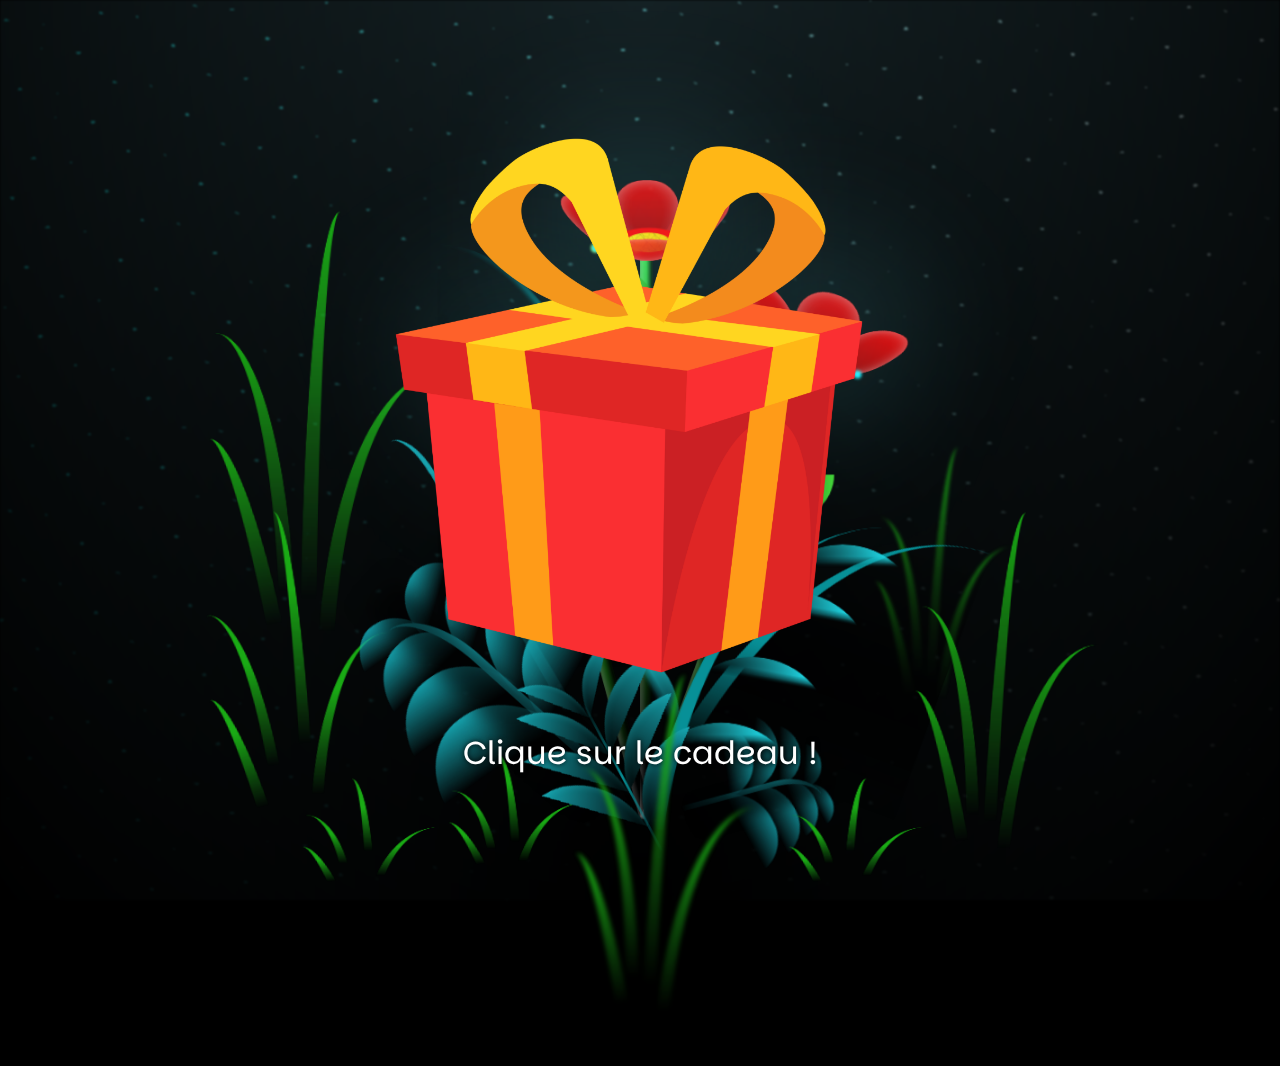
<file: index.html>
<!DOCTYPE html>
<html lang="fr">

<head>
    <meta charset="UTF-8">
    <meta name="viewport" content="width=device-width, initial-scale=1.0">
    <title>Joyeux Anniversaire :)</title>
    <link rel="stylesheet" href="style/style.css" />
</head>

<body class="not-loaded">
    <div id="giftContainer">
        <img src="assets/imageCadeau.png" id="giftImage" alt="Cadeau" />
    </div>

    <div id="messageFenetre">
        <hr>
        <p class="textOfDiv">
        </p>
    </div>
    <div class="night"></div>

    <div class="flowers">
        <div class="flower flower--1">
            <div class="flower__leafs flower__leafs--1">
                <div class="flower__leaf flower__leaf--1"></div>
                <div class="flower__leaf flower__leaf--2"></div>
                <div class="flower__leaf flower__leaf--3"></div>
                <div class="flower__leaf flower__leaf--4"></div>
                <div class="flower__white-circle"></div>

                <div class="flower__light flower__light--1"></div>
                <div class="flower__light flower__light--2"></div>
                <div class="flower__light flower__light--3"></div>
                <div class="flower__light flower__light--4"></div>
                <div class="flower__light flower__light--5"></div>
                <div class="flower__light flower__light--6"></div>
                <div class="flower__light flower__light--7"></div>
                <div class="flower__light flower__light--8"></div>

            </div>
            <div class="flower__line">
                <div class="flower__line__leaf flower__line__leaf--1"></div>
                <div class="flower__line__leaf flower__line__leaf--2"></div>
                <div class="flower__line__leaf flower__line__leaf--3"></div>
                <div class="flower__line__leaf flower__line__leaf--4"></div>
                <div class="flower__line__leaf flower__line__leaf--5"></div>
                <div class="flower__line__leaf flower__line__leaf--6"></div>
            </div>
        </div>

        <div class="flower flower--2">
            <div class="flower__leafs flower__leafs--2">
                <div class="flower__leaf flower__leaf--1"></div>
                <div class="flower__leaf flower__leaf--2"></div>
                <div class="flower__leaf flower__leaf--3"></div>
                <div class="flower__leaf flower__leaf--4"></div>
                <div class="flower__white-circle"></div>

                <div class="flower__light flower__light--1"></div>
                <div class="flower__light flower__light--2"></div>
                <div class="flower__light flower__light--3"></div>
                <div class="flower__light flower__light--4"></div>
                <div class="flower__light flower__light--5"></div>
                <div class="flower__light flower__light--6"></div>
                <div class="flower__light flower__light--7"></div>
                <div class="flower__light flower__light--8"></div>

            </div>
            <div class="flower__line">
                <div class="flower__line__leaf flower__line__leaf--1"></div>
                <div class="flower__line__leaf flower__line__leaf--2"></div>
                <div class="flower__line__leaf flower__line__leaf--3"></div>
                <div class="flower__line__leaf flower__line__leaf--4"></div>
            </div>
        </div>

        <div class="flower flower--3">
            <div class="flower__leafs flower__leafs--3">
                <div class="flower__leaf flower__leaf--1"></div>
                <div class="flower__leaf flower__leaf--2"></div>
                <div class="flower__leaf flower__leaf--3"></div>
                <div class="flower__leaf flower__leaf--4"></div>
                <div class="flower__white-circle"></div>

                <div class="flower__light flower__light--1"></div>
                <div class="flower__light flower__light--2"></div>
                <div class="flower__light flower__light--3"></div>
                <div class="flower__light flower__light--4"></div>
                <div class="flower__light flower__light--5"></div>
                <div class="flower__light flower__light--6"></div>
                <div class="flower__light flower__light--7"></div>
                <div class="flower__light flower__light--8"></div>

            </div>
            <div class="flower__line">
                <div class="flower__line__leaf flower__line__leaf--1"></div>
                <div class="flower__line__leaf flower__line__leaf--2"></div>
                <div class="flower__line__leaf flower__line__leaf--3"></div>
                <div class="flower__line__leaf flower__line__leaf--4"></div>
            </div>
        </div>

        <div class="grow-ans" style="--d:1.2s">
            <div class="flower__g-long">
                <div class="flower__g-long__top"></div>
                <div class="flower__g-long__bottom"></div>
            </div>
        </div>

        <div class="growing-grass">
            <div class="flower__grass flower__grass--1">
                <div class="flower__grass--top"></div>
                <div class="flower__grass--bottom"></div>
                <div class="flower__grass__leaf flower__grass__leaf--1"></div>
                <div class="flower__grass__leaf flower__grass__leaf--2"></div>
                <div class="flower__grass__leaf flower__grass__leaf--3"></div>
                <div class="flower__grass__leaf flower__grass__leaf--4"></div>
                <div class="flower__grass__leaf flower__grass__leaf--5"></div>
                <div class="flower__grass__leaf flower__grass__leaf--6"></div>
                <div class="flower__grass__leaf flower__grass__leaf--7"></div>
                <div class="flower__grass__leaf flower__grass__leaf--8"></div>
                <div class="flower__grass__overlay"></div>
            </div>
        </div>

        <div class="growing-grass">
            <div class="flower__grass flower__grass--2">
                <div class="flower__grass--top"></div>
                <div class="flower__grass--bottom"></div>
                <div class="flower__grass__leaf flower__grass__leaf--1"></div>
                <div class="flower__grass__leaf flower__grass__leaf--2"></div>
                <div class="flower__grass__leaf flower__grass__leaf--3"></div>
                <div class="flower__grass__leaf flower__grass__leaf--4"></div>
                <div class="flower__grass__leaf flower__grass__leaf--5"></div>
                <div class="flower__grass__leaf flower__grass__leaf--6"></div>
                <div class="flower__grass__leaf flower__grass__leaf--7"></div>
                <div class="flower__grass__leaf flower__grass__leaf--8"></div>
                <div class="flower__grass__overlay"></div>
            </div>
        </div>

        <div class="grow-ans" style="--d:2.4s">
            <div class="flower__g-right flower__g-right--1">
                <div class="leaf"></div>
            </div>
        </div>

        <div class="grow-ans" style="--d:2.8s">
            <div class="flower__g-right flower__g-right--2">
                <div class="leaf"></div>
            </div>
        </div>

        <div class="grow-ans" style="--d:2.8s">
            <div class="flower__g-front">
                <div class="flower__g-front__leaf-wrapper flower__g-front__leaf-wrapper--1">
                    <div class="flower__g-front__leaf"></div>
                </div>
                <div class="flower__g-front__leaf-wrapper flower__g-front__leaf-wrapper--2">
                    <div class="flower__g-front__leaf"></div>
                </div>
                <div class="flower__g-front__leaf-wrapper flower__g-front__leaf-wrapper--3">
                    <div class="flower__g-front__leaf"></div>
                </div>
                <div class="flower__g-front__leaf-wrapper flower__g-front__leaf-wrapper--4">
                    <div class="flower__g-front__leaf"></div>
                </div>
                <div class="flower__g-front__leaf-wrapper flower__g-front__leaf-wrapper--5">
                    <div class="flower__g-front__leaf"></div>
                </div>
                <div class="flower__g-front__leaf-wrapper flower__g-front__leaf-wrapper--6">
                    <div class="flower__g-front__leaf"></div>
                </div>
                <div class="flower__g-front__leaf-wrapper flower__g-front__leaf-wrapper--7">
                    <div class="flower__g-front__leaf"></div>
                </div>
                <div class="flower__g-front__leaf-wrapper flower__g-front__leaf-wrapper--8">
                    <div class="flower__g-front__leaf"></div>
                </div>
                <div class="flower__g-front__line"></div>
            </div>
        </div>

        <div class="grow-ans" style="--d:3.2s">
            <div class="flower__g-fr">
                <div class="leaf"></div>
                <div class="flower__g-fr__leaf flower__g-fr__leaf--1"></div>
                <div class="flower__g-fr__leaf flower__g-fr__leaf--2"></div>
                <div class="flower__g-fr__leaf flower__g-fr__leaf--3"></div>
                <div class="flower__g-fr__leaf flower__g-fr__leaf--4"></div>
                <div class="flower__g-fr__leaf flower__g-fr__leaf--5"></div>
                <div class="flower__g-fr__leaf flower__g-fr__leaf--6"></div>
                <div class="flower__g-fr__leaf flower__g-fr__leaf--7"></div>
                <div class="flower__g-fr__leaf flower__g-fr__leaf--8"></div>
            </div>
        </div>

        <div class="long-g long-g--0">
            <div class="grow-ans" style="--d:3s">
                <div class="leaf leaf--0"></div>
            </div>
            <div class="grow-ans" style="--d:2.2s">
                <div class="leaf leaf--1"></div>
            </div>
            <div class="grow-ans" style="--d:3.4s">
                <div class="leaf leaf--2"></div>
            </div>
            <div class="grow-ans" style="--d:3.6s">
                <div class="leaf leaf--3"></div>
            </div>
        </div>

        <div class="long-g long-g--1">
            <div class="grow-ans" style="--d:3.6s">
                <div class="leaf leaf--0"></div>
            </div>
            <div class="grow-ans" style="--d:3.8s">
                <div class="leaf leaf--1"></div>
            </div>
            <div class="grow-ans" style="--d:4s">
                <div class="leaf leaf--2"></div>
            </div>
            <div class="grow-ans" style="--d:4.2s">
                <div class="leaf leaf--3"></div>
            </div>
        </div>

        <div class="long-g long-g--2">
            <div class="grow-ans" style="--d:4s">
                <div class="leaf leaf--0"></div>
            </div>
            <div class="grow-ans" style="--d:4.2s">
                <div class="leaf leaf--1"></div>
            </div>
            <div class="grow-ans" style="--d:4.4s">
                <div class="leaf leaf--2"></div>
            </div>
            <div class="grow-ans" style="--d:4.6s">
                <div class="leaf leaf--3"></div>
            </div>
        </div>

        <div class="long-g long-g--3">
            <div class="grow-ans" style="--d:4s">
                <div class="leaf leaf--0"></div>
            </div>
            <div class="grow-ans" style="--d:4.2s">
                <div class="leaf leaf--1"></div>
            </div>
            <div class="grow-ans" style="--d:3s">
                <div class="leaf leaf--2"></div>
            </div>
            <div class="grow-ans" style="--d:3.6s">
                <div class="leaf leaf--3"></div>
            </div>
        </div>

        <div class="long-g long-g--4">
            <div class="grow-ans" style="--d:4s">
                <div class="leaf leaf--0"></div>
            </div>
            <div class="grow-ans" style="--d:4.2s">
                <div class="leaf leaf--1"></div>
            </div>
            <div class="grow-ans" style="--d:3s">
                <div class="leaf leaf--2"></div>
            </div>
            <div class="grow-ans" style="--d:3.6s">
                <div class="leaf leaf--3"></div>
            </div>
        </div>

        <div class="long-g long-g--5">
            <div class="grow-ans" style="--d:4s">
                <div class="leaf leaf--0"></div>
            </div>
            <div class="grow-ans" style="--d:4.2s">
                <div class="leaf leaf--1"></div>
            </div>
            <div class="grow-ans" style="--d:3s">
                <div class="leaf leaf--2"></div>
            </div>
            <div class="grow-ans" style="--d:3.6s">
                <div class="leaf leaf--3"></div>
            </div>
        </div>

        <div class="long-g long-g--6">
            <div class="grow-ans" style="--d:4.2s">
                <div class="leaf leaf--0"></div>
            </div>
            <div class="grow-ans" style="--d:4.4s">
                <div class="leaf leaf--1"></div>
            </div>
            <div class="grow-ans" style="--d:4.6s">
                <div class="leaf leaf--2"></div>
            </div>
            <div class="grow-ans" style="--d:4.8s">
                <div class="leaf leaf--3"></div>
            </div>
        </div>

        <div class="long-g long-g--7">
            <div class="grow-ans" style="--d:3s">
                <div class="leaf leaf--0"></div>
            </div>
            <div class="grow-ans" style="--d:3.2s">
                <div class="leaf leaf--1"></div>
            </div>
            <div class="grow-ans" style="--d:3.5s">
                <div class="leaf leaf--2"></div>
            </div>
            <div class="grow-ans" style="--d:3.6s">
                <div class="leaf leaf--3"></div>
            </div>
        </div>
    </div>
    <script src="script/script.js"></script>
</body>

</html>
</file>
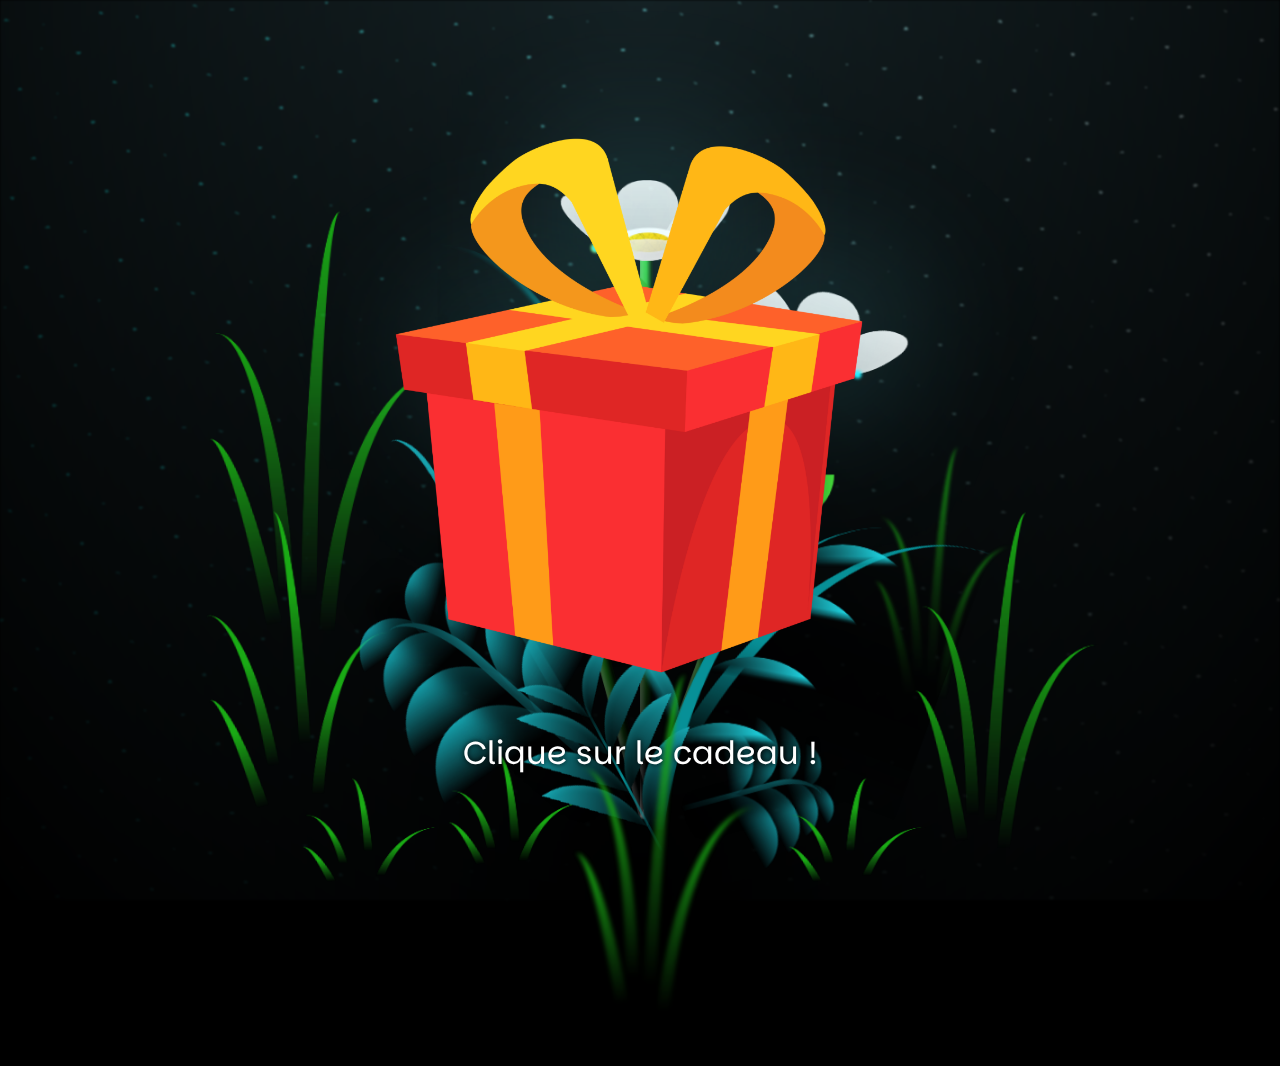
<file: JoyeuxNoel/index.html>
<!DOCTYPE html>
<html lang="fr">

<head>
    <meta charset="UTF-8">
    <meta name="viewport" content="width=device-width, initial-scale=1.0">
    <title>Joyeux Noel Juju :)</title>
    <link rel="stylesheet" href="style/style.css" />
</head>

<body class="not-loaded">
    <div id="giftContainer">
        <img src="assets/imageCadeau.png" id="giftImage" alt="Cadeau" />
    </div>

    <div id="messageFenetre">
        <h1>Joyeux Noel Juju :) 🎄🎅🏼❄️🦌🎁🎉</h1>
        <hr>
        <p class="textOfDiv">
            Il paraît que les meilleures surprises viennent du cœur, alors voilà : une petite surprise rien que pour toi, c'est pas grand chose mais voilà !🌟 Tu es une fille incroyable, forte, intelligente et courageuse et j’espère que ce Noël t’apportera tout ce que tu mérites. Chaque marguerite ici, c’est un clin d’œil à toi, elles sont aussi belles que leur destinataires 😉.<br>
            Je te souhaite encore une fois un excellent Noël et une bonne journée Juju 🫶.<br>
            Bisous <3 <br>
            🎄🎅🏼❄️🦌🎁🎉
        </p>
    </div>
    <div class="night"></div>

    <div class="flowers">
        <div class="flower flower--1">
            <div class="flower__leafs flower__leafs--1">
                <div class="flower__leaf flower__leaf--1"></div>
                <div class="flower__leaf flower__leaf--2"></div>
                <div class="flower__leaf flower__leaf--3"></div>
                <div class="flower__leaf flower__leaf--4"></div>
                <div class="flower__white-circle"></div>

                <div class="flower__light flower__light--1"></div>
                <div class="flower__light flower__light--2"></div>
                <div class="flower__light flower__light--3"></div>
                <div class="flower__light flower__light--4"></div>
                <div class="flower__light flower__light--5"></div>
                <div class="flower__light flower__light--6"></div>
                <div class="flower__light flower__light--7"></div>
                <div class="flower__light flower__light--8"></div>

            </div>
            <div class="flower__line">
                <div class="flower__line__leaf flower__line__leaf--1"></div>
                <div class="flower__line__leaf flower__line__leaf--2"></div>
                <div class="flower__line__leaf flower__line__leaf--3"></div>
                <div class="flower__line__leaf flower__line__leaf--4"></div>
                <div class="flower__line__leaf flower__line__leaf--5"></div>
                <div class="flower__line__leaf flower__line__leaf--6"></div>
            </div>
        </div>

        <div class="flower flower--2">
            <div class="flower__leafs flower__leafs--2">
                <div class="flower__leaf flower__leaf--1"></div>
                <div class="flower__leaf flower__leaf--2"></div>
                <div class="flower__leaf flower__leaf--3"></div>
                <div class="flower__leaf flower__leaf--4"></div>
                <div class="flower__white-circle"></div>

                <div class="flower__light flower__light--1"></div>
                <div class="flower__light flower__light--2"></div>
                <div class="flower__light flower__light--3"></div>
                <div class="flower__light flower__light--4"></div>
                <div class="flower__light flower__light--5"></div>
                <div class="flower__light flower__light--6"></div>
                <div class="flower__light flower__light--7"></div>
                <div class="flower__light flower__light--8"></div>

            </div>
            <div class="flower__line">
                <div class="flower__line__leaf flower__line__leaf--1"></div>
                <div class="flower__line__leaf flower__line__leaf--2"></div>
                <div class="flower__line__leaf flower__line__leaf--3"></div>
                <div class="flower__line__leaf flower__line__leaf--4"></div>
            </div>
        </div>

        <div class="flower flower--3">
            <div class="flower__leafs flower__leafs--3">
                <div class="flower__leaf flower__leaf--1"></div>
                <div class="flower__leaf flower__leaf--2"></div>
                <div class="flower__leaf flower__leaf--3"></div>
                <div class="flower__leaf flower__leaf--4"></div>
                <div class="flower__white-circle"></div>

                <div class="flower__light flower__light--1"></div>
                <div class="flower__light flower__light--2"></div>
                <div class="flower__light flower__light--3"></div>
                <div class="flower__light flower__light--4"></div>
                <div class="flower__light flower__light--5"></div>
                <div class="flower__light flower__light--6"></div>
                <div class="flower__light flower__light--7"></div>
                <div class="flower__light flower__light--8"></div>

            </div>
            <div class="flower__line">
                <div class="flower__line__leaf flower__line__leaf--1"></div>
                <div class="flower__line__leaf flower__line__leaf--2"></div>
                <div class="flower__line__leaf flower__line__leaf--3"></div>
                <div class="flower__line__leaf flower__line__leaf--4"></div>
            </div>
        </div>

        <div class="grow-ans" style="--d:1.2s">
            <div class="flower__g-long">
                <div class="flower__g-long__top"></div>
                <div class="flower__g-long__bottom"></div>
            </div>
        </div>

        <div class="growing-grass">
            <div class="flower__grass flower__grass--1">
                <div class="flower__grass--top"></div>
                <div class="flower__grass--bottom"></div>
                <div class="flower__grass__leaf flower__grass__leaf--1"></div>
                <div class="flower__grass__leaf flower__grass__leaf--2"></div>
                <div class="flower__grass__leaf flower__grass__leaf--3"></div>
                <div class="flower__grass__leaf flower__grass__leaf--4"></div>
                <div class="flower__grass__leaf flower__grass__leaf--5"></div>
                <div class="flower__grass__leaf flower__grass__leaf--6"></div>
                <div class="flower__grass__leaf flower__grass__leaf--7"></div>
                <div class="flower__grass__leaf flower__grass__leaf--8"></div>
                <div class="flower__grass__overlay"></div>
            </div>
        </div>

        <div class="growing-grass">
            <div class="flower__grass flower__grass--2">
                <div class="flower__grass--top"></div>
                <div class="flower__grass--bottom"></div>
                <div class="flower__grass__leaf flower__grass__leaf--1"></div>
                <div class="flower__grass__leaf flower__grass__leaf--2"></div>
                <div class="flower__grass__leaf flower__grass__leaf--3"></div>
                <div class="flower__grass__leaf flower__grass__leaf--4"></div>
                <div class="flower__grass__leaf flower__grass__leaf--5"></div>
                <div class="flower__grass__leaf flower__grass__leaf--6"></div>
                <div class="flower__grass__leaf flower__grass__leaf--7"></div>
                <div class="flower__grass__leaf flower__grass__leaf--8"></div>
                <div class="flower__grass__overlay"></div>
            </div>
        </div>

        <div class="grow-ans" style="--d:2.4s">
            <div class="flower__g-right flower__g-right--1">
                <div class="leaf"></div>
            </div>
        </div>

        <div class="grow-ans" style="--d:2.8s">
            <div class="flower__g-right flower__g-right--2">
                <div class="leaf"></div>
            </div>
        </div>

        <div class="grow-ans" style="--d:2.8s">
            <div class="flower__g-front">
                <div class="flower__g-front__leaf-wrapper flower__g-front__leaf-wrapper--1">
                    <div class="flower__g-front__leaf"></div>
                </div>
                <div class="flower__g-front__leaf-wrapper flower__g-front__leaf-wrapper--2">
                    <div class="flower__g-front__leaf"></div>
                </div>
                <div class="flower__g-front__leaf-wrapper flower__g-front__leaf-wrapper--3">
                    <div class="flower__g-front__leaf"></div>
                </div>
                <div class="flower__g-front__leaf-wrapper flower__g-front__leaf-wrapper--4">
                    <div class="flower__g-front__leaf"></div>
                </div>
                <div class="flower__g-front__leaf-wrapper flower__g-front__leaf-wrapper--5">
                    <div class="flower__g-front__leaf"></div>
                </div>
                <div class="flower__g-front__leaf-wrapper flower__g-front__leaf-wrapper--6">
                    <div class="flower__g-front__leaf"></div>
                </div>
                <div class="flower__g-front__leaf-wrapper flower__g-front__leaf-wrapper--7">
                    <div class="flower__g-front__leaf"></div>
                </div>
                <div class="flower__g-front__leaf-wrapper flower__g-front__leaf-wrapper--8">
                    <div class="flower__g-front__leaf"></div>
                </div>
                <div class="flower__g-front__line"></div>
            </div>
        </div>

        <div class="grow-ans" style="--d:3.2s">
            <div class="flower__g-fr">
                <div class="leaf"></div>
                <div class="flower__g-fr__leaf flower__g-fr__leaf--1"></div>
                <div class="flower__g-fr__leaf flower__g-fr__leaf--2"></div>
                <div class="flower__g-fr__leaf flower__g-fr__leaf--3"></div>
                <div class="flower__g-fr__leaf flower__g-fr__leaf--4"></div>
                <div class="flower__g-fr__leaf flower__g-fr__leaf--5"></div>
                <div class="flower__g-fr__leaf flower__g-fr__leaf--6"></div>
                <div class="flower__g-fr__leaf flower__g-fr__leaf--7"></div>
                <div class="flower__g-fr__leaf flower__g-fr__leaf--8"></div>
            </div>
        </div>

        <div class="long-g long-g--0">
            <div class="grow-ans" style="--d:3s">
                <div class="leaf leaf--0"></div>
            </div>
            <div class="grow-ans" style="--d:2.2s">
                <div class="leaf leaf--1"></div>
            </div>
            <div class="grow-ans" style="--d:3.4s">
                <div class="leaf leaf--2"></div>
            </div>
            <div class="grow-ans" style="--d:3.6s">
                <div class="leaf leaf--3"></div>
            </div>
        </div>

        <div class="long-g long-g--1">
            <div class="grow-ans" style="--d:3.6s">
                <div class="leaf leaf--0"></div>
            </div>
            <div class="grow-ans" style="--d:3.8s">
                <div class="leaf leaf--1"></div>
            </div>
            <div class="grow-ans" style="--d:4s">
                <div class="leaf leaf--2"></div>
            </div>
            <div class="grow-ans" style="--d:4.2s">
                <div class="leaf leaf--3"></div>
            </div>
        </div>

        <div class="long-g long-g--2">
            <div class="grow-ans" style="--d:4s">
                <div class="leaf leaf--0"></div>
            </div>
            <div class="grow-ans" style="--d:4.2s">
                <div class="leaf leaf--1"></div>
            </div>
            <div class="grow-ans" style="--d:4.4s">
                <div class="leaf leaf--2"></div>
            </div>
            <div class="grow-ans" style="--d:4.6s">
                <div class="leaf leaf--3"></div>
            </div>
        </div>

        <div class="long-g long-g--3">
            <div class="grow-ans" style="--d:4s">
                <div class="leaf leaf--0"></div>
            </div>
            <div class="grow-ans" style="--d:4.2s">
                <div class="leaf leaf--1"></div>
            </div>
            <div class="grow-ans" style="--d:3s">
                <div class="leaf leaf--2"></div>
            </div>
            <div class="grow-ans" style="--d:3.6s">
                <div class="leaf leaf--3"></div>
            </div>
        </div>

        <div class="long-g long-g--4">
            <div class="grow-ans" style="--d:4s">
                <div class="leaf leaf--0"></div>
            </div>
            <div class="grow-ans" style="--d:4.2s">
                <div class="leaf leaf--1"></div>
            </div>
            <div class="grow-ans" style="--d:3s">
                <div class="leaf leaf--2"></div>
            </div>
            <div class="grow-ans" style="--d:3.6s">
                <div class="leaf leaf--3"></div>
            </div>
        </div>

        <div class="long-g long-g--5">
            <div class="grow-ans" style="--d:4s">
                <div class="leaf leaf--0"></div>
            </div>
            <div class="grow-ans" style="--d:4.2s">
                <div class="leaf leaf--1"></div>
            </div>
            <div class="grow-ans" style="--d:3s">
                <div class="leaf leaf--2"></div>
            </div>
            <div class="grow-ans" style="--d:3.6s">
                <div class="leaf leaf--3"></div>
            </div>
        </div>

        <div class="long-g long-g--6">
            <div class="grow-ans" style="--d:4.2s">
                <div class="leaf leaf--0"></div>
            </div>
            <div class="grow-ans" style="--d:4.4s">
                <div class="leaf leaf--1"></div>
            </div>
            <div class="grow-ans" style="--d:4.6s">
                <div class="leaf leaf--2"></div>
            </div>
            <div class="grow-ans" style="--d:4.8s">
                <div class="leaf leaf--3"></div>
            </div>
        </div>

        <div class="long-g long-g--7">
            <div class="grow-ans" style="--d:3s">
                <div class="leaf leaf--0"></div>
            </div>
            <div class="grow-ans" style="--d:3.2s">
                <div class="leaf leaf--1"></div>
            </div>
            <div class="grow-ans" style="--d:3.5s">
                <div class="leaf leaf--2"></div>
            </div>
            <div class="grow-ans" style="--d:3.6s">
                <div class="leaf leaf--3"></div>
            </div>
        </div>
    </div>
    <script src="script/script.js"></script>
</body>

</html>
</file>
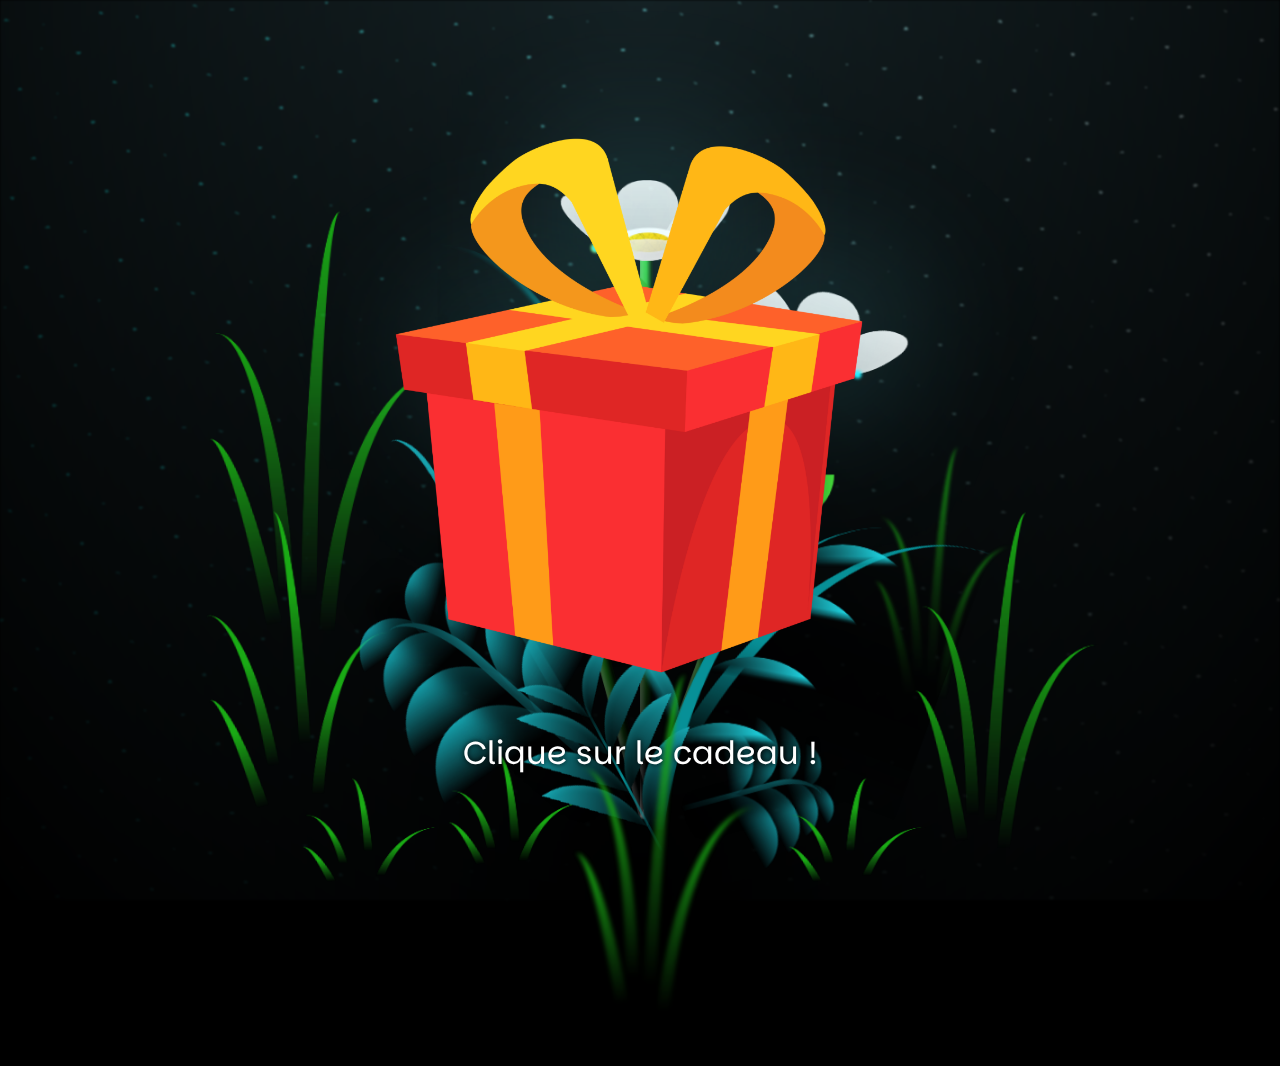
<file: surprise/index.html>
<!DOCTYPE html>
<html lang="fr">

<head>
    <meta charset="UTF-8">
    <meta name="viewport" content="width=device-width, initial-scale=1.0">
    <title>Joyeux Noel Juju :)</title>
    <link rel="stylesheet" href="style/style.css" />
</head>

<body class="not-loaded">
    <div id="giftContainer">
        <img src="assets/imageCadeau.png" id="giftImage" alt="Cadeau" />
    </div>

    <div id="messageFenetre">
        <h1>Joyeux Noel Juju :) 🎄🎅🏼❄️🦌🎁🎉</h1>
        <hr>
        <p class="textOfDiv">
            Il paraît que les meilleures surprises viennent du cœur, alors voici une petite attention rien que pour toi… Ce n'est peut-être pas grand-chose, mais j'espère que ça te fera sourire hahah ! 🌟<br>
            Tu es une fille exceptionnelle : forte, brillante, drôle, courageuse, mais surtout, tellement adorable ! J'espère de tout cœur que ce Noël t’apportera tout ce que tu mérites, et bien plus encore. <br>
            Chaque marguerite que tu vois ici est un petit clin d'œil à toi. Elles sont aussi belles et rayonnantes que leur destinataire 😉. <br>
            Je te souhaite un merveilleux Noël et une excellente journée🫶. <br>
            Bisous ma Julie <3 <br>
            🎄🎅🏼❄️🦌🎁🎉
        </p>
    </div>
    <div class="night"></div>

    <div class="flowers">
        <div class="flower flower--1">
            <div class="flower__leafs flower__leafs--1">
                <div class="flower__leaf flower__leaf--1"></div>
                <div class="flower__leaf flower__leaf--2"></div>
                <div class="flower__leaf flower__leaf--3"></div>
                <div class="flower__leaf flower__leaf--4"></div>
                <div class="flower__white-circle"></div>

                <div class="flower__light flower__light--1"></div>
                <div class="flower__light flower__light--2"></div>
                <div class="flower__light flower__light--3"></div>
                <div class="flower__light flower__light--4"></div>
                <div class="flower__light flower__light--5"></div>
                <div class="flower__light flower__light--6"></div>
                <div class="flower__light flower__light--7"></div>
                <div class="flower__light flower__light--8"></div>

            </div>
            <div class="flower__line">
                <div class="flower__line__leaf flower__line__leaf--1"></div>
                <div class="flower__line__leaf flower__line__leaf--2"></div>
                <div class="flower__line__leaf flower__line__leaf--3"></div>
                <div class="flower__line__leaf flower__line__leaf--4"></div>
                <div class="flower__line__leaf flower__line__leaf--5"></div>
                <div class="flower__line__leaf flower__line__leaf--6"></div>
            </div>
        </div>

        <div class="flower flower--2">
            <div class="flower__leafs flower__leafs--2">
                <div class="flower__leaf flower__leaf--1"></div>
                <div class="flower__leaf flower__leaf--2"></div>
                <div class="flower__leaf flower__leaf--3"></div>
                <div class="flower__leaf flower__leaf--4"></div>
                <div class="flower__white-circle"></div>

                <div class="flower__light flower__light--1"></div>
                <div class="flower__light flower__light--2"></div>
                <div class="flower__light flower__light--3"></div>
                <div class="flower__light flower__light--4"></div>
                <div class="flower__light flower__light--5"></div>
                <div class="flower__light flower__light--6"></div>
                <div class="flower__light flower__light--7"></div>
                <div class="flower__light flower__light--8"></div>

            </div>
            <div class="flower__line">
                <div class="flower__line__leaf flower__line__leaf--1"></div>
                <div class="flower__line__leaf flower__line__leaf--2"></div>
                <div class="flower__line__leaf flower__line__leaf--3"></div>
                <div class="flower__line__leaf flower__line__leaf--4"></div>
            </div>
        </div>

        <div class="flower flower--3">
            <div class="flower__leafs flower__leafs--3">
                <div class="flower__leaf flower__leaf--1"></div>
                <div class="flower__leaf flower__leaf--2"></div>
                <div class="flower__leaf flower__leaf--3"></div>
                <div class="flower__leaf flower__leaf--4"></div>
                <div class="flower__white-circle"></div>

                <div class="flower__light flower__light--1"></div>
                <div class="flower__light flower__light--2"></div>
                <div class="flower__light flower__light--3"></div>
                <div class="flower__light flower__light--4"></div>
                <div class="flower__light flower__light--5"></div>
                <div class="flower__light flower__light--6"></div>
                <div class="flower__light flower__light--7"></div>
                <div class="flower__light flower__light--8"></div>

            </div>
            <div class="flower__line">
                <div class="flower__line__leaf flower__line__leaf--1"></div>
                <div class="flower__line__leaf flower__line__leaf--2"></div>
                <div class="flower__line__leaf flower__line__leaf--3"></div>
                <div class="flower__line__leaf flower__line__leaf--4"></div>
            </div>
        </div>

        <div class="grow-ans" style="--d:1.2s">
            <div class="flower__g-long">
                <div class="flower__g-long__top"></div>
                <div class="flower__g-long__bottom"></div>
            </div>
        </div>

        <div class="growing-grass">
            <div class="flower__grass flower__grass--1">
                <div class="flower__grass--top"></div>
                <div class="flower__grass--bottom"></div>
                <div class="flower__grass__leaf flower__grass__leaf--1"></div>
                <div class="flower__grass__leaf flower__grass__leaf--2"></div>
                <div class="flower__grass__leaf flower__grass__leaf--3"></div>
                <div class="flower__grass__leaf flower__grass__leaf--4"></div>
                <div class="flower__grass__leaf flower__grass__leaf--5"></div>
                <div class="flower__grass__leaf flower__grass__leaf--6"></div>
                <div class="flower__grass__leaf flower__grass__leaf--7"></div>
                <div class="flower__grass__leaf flower__grass__leaf--8"></div>
                <div class="flower__grass__overlay"></div>
            </div>
        </div>

        <div class="growing-grass">
            <div class="flower__grass flower__grass--2">
                <div class="flower__grass--top"></div>
                <div class="flower__grass--bottom"></div>
                <div class="flower__grass__leaf flower__grass__leaf--1"></div>
                <div class="flower__grass__leaf flower__grass__leaf--2"></div>
                <div class="flower__grass__leaf flower__grass__leaf--3"></div>
                <div class="flower__grass__leaf flower__grass__leaf--4"></div>
                <div class="flower__grass__leaf flower__grass__leaf--5"></div>
                <div class="flower__grass__leaf flower__grass__leaf--6"></div>
                <div class="flower__grass__leaf flower__grass__leaf--7"></div>
                <div class="flower__grass__leaf flower__grass__leaf--8"></div>
                <div class="flower__grass__overlay"></div>
            </div>
        </div>

        <div class="grow-ans" style="--d:2.4s">
            <div class="flower__g-right flower__g-right--1">
                <div class="leaf"></div>
            </div>
        </div>

        <div class="grow-ans" style="--d:2.8s">
            <div class="flower__g-right flower__g-right--2">
                <div class="leaf"></div>
            </div>
        </div>

        <div class="grow-ans" style="--d:2.8s">
            <div class="flower__g-front">
                <div class="flower__g-front__leaf-wrapper flower__g-front__leaf-wrapper--1">
                    <div class="flower__g-front__leaf"></div>
                </div>
                <div class="flower__g-front__leaf-wrapper flower__g-front__leaf-wrapper--2">
                    <div class="flower__g-front__leaf"></div>
                </div>
                <div class="flower__g-front__leaf-wrapper flower__g-front__leaf-wrapper--3">
                    <div class="flower__g-front__leaf"></div>
                </div>
                <div class="flower__g-front__leaf-wrapper flower__g-front__leaf-wrapper--4">
                    <div class="flower__g-front__leaf"></div>
                </div>
                <div class="flower__g-front__leaf-wrapper flower__g-front__leaf-wrapper--5">
                    <div class="flower__g-front__leaf"></div>
                </div>
                <div class="flower__g-front__leaf-wrapper flower__g-front__leaf-wrapper--6">
                    <div class="flower__g-front__leaf"></div>
                </div>
                <div class="flower__g-front__leaf-wrapper flower__g-front__leaf-wrapper--7">
                    <div class="flower__g-front__leaf"></div>
                </div>
                <div class="flower__g-front__leaf-wrapper flower__g-front__leaf-wrapper--8">
                    <div class="flower__g-front__leaf"></div>
                </div>
                <div class="flower__g-front__line"></div>
            </div>
        </div>

        <div class="grow-ans" style="--d:3.2s">
            <div class="flower__g-fr">
                <div class="leaf"></div>
                <div class="flower__g-fr__leaf flower__g-fr__leaf--1"></div>
                <div class="flower__g-fr__leaf flower__g-fr__leaf--2"></div>
                <div class="flower__g-fr__leaf flower__g-fr__leaf--3"></div>
                <div class="flower__g-fr__leaf flower__g-fr__leaf--4"></div>
                <div class="flower__g-fr__leaf flower__g-fr__leaf--5"></div>
                <div class="flower__g-fr__leaf flower__g-fr__leaf--6"></div>
                <div class="flower__g-fr__leaf flower__g-fr__leaf--7"></div>
                <div class="flower__g-fr__leaf flower__g-fr__leaf--8"></div>
            </div>
        </div>

        <div class="long-g long-g--0">
            <div class="grow-ans" style="--d:3s">
                <div class="leaf leaf--0"></div>
            </div>
            <div class="grow-ans" style="--d:2.2s">
                <div class="leaf leaf--1"></div>
            </div>
            <div class="grow-ans" style="--d:3.4s">
                <div class="leaf leaf--2"></div>
            </div>
            <div class="grow-ans" style="--d:3.6s">
                <div class="leaf leaf--3"></div>
            </div>
        </div>

        <div class="long-g long-g--1">
            <div class="grow-ans" style="--d:3.6s">
                <div class="leaf leaf--0"></div>
            </div>
            <div class="grow-ans" style="--d:3.8s">
                <div class="leaf leaf--1"></div>
            </div>
            <div class="grow-ans" style="--d:4s">
                <div class="leaf leaf--2"></div>
            </div>
            <div class="grow-ans" style="--d:4.2s">
                <div class="leaf leaf--3"></div>
            </div>
        </div>

        <div class="long-g long-g--2">
            <div class="grow-ans" style="--d:4s">
                <div class="leaf leaf--0"></div>
            </div>
            <div class="grow-ans" style="--d:4.2s">
                <div class="leaf leaf--1"></div>
            </div>
            <div class="grow-ans" style="--d:4.4s">
                <div class="leaf leaf--2"></div>
            </div>
            <div class="grow-ans" style="--d:4.6s">
                <div class="leaf leaf--3"></div>
            </div>
        </div>

        <div class="long-g long-g--3">
            <div class="grow-ans" style="--d:4s">
                <div class="leaf leaf--0"></div>
            </div>
            <div class="grow-ans" style="--d:4.2s">
                <div class="leaf leaf--1"></div>
            </div>
            <div class="grow-ans" style="--d:3s">
                <div class="leaf leaf--2"></div>
            </div>
            <div class="grow-ans" style="--d:3.6s">
                <div class="leaf leaf--3"></div>
            </div>
        </div>

        <div class="long-g long-g--4">
            <div class="grow-ans" style="--d:4s">
                <div class="leaf leaf--0"></div>
            </div>
            <div class="grow-ans" style="--d:4.2s">
                <div class="leaf leaf--1"></div>
            </div>
            <div class="grow-ans" style="--d:3s">
                <div class="leaf leaf--2"></div>
            </div>
            <div class="grow-ans" style="--d:3.6s">
                <div class="leaf leaf--3"></div>
            </div>
        </div>

        <div class="long-g long-g--5">
            <div class="grow-ans" style="--d:4s">
                <div class="leaf leaf--0"></div>
            </div>
            <div class="grow-ans" style="--d:4.2s">
                <div class="leaf leaf--1"></div>
            </div>
            <div class="grow-ans" style="--d:3s">
                <div class="leaf leaf--2"></div>
            </div>
            <div class="grow-ans" style="--d:3.6s">
                <div class="leaf leaf--3"></div>
            </div>
        </div>

        <div class="long-g long-g--6">
            <div class="grow-ans" style="--d:4.2s">
                <div class="leaf leaf--0"></div>
            </div>
            <div class="grow-ans" style="--d:4.4s">
                <div class="leaf leaf--1"></div>
            </div>
            <div class="grow-ans" style="--d:4.6s">
                <div class="leaf leaf--2"></div>
            </div>
            <div class="grow-ans" style="--d:4.8s">
                <div class="leaf leaf--3"></div>
            </div>
        </div>

        <div class="long-g long-g--7">
            <div class="grow-ans" style="--d:3s">
                <div class="leaf leaf--0"></div>
            </div>
            <div class="grow-ans" style="--d:3.2s">
                <div class="leaf leaf--1"></div>
            </div>
            <div class="grow-ans" style="--d:3.5s">
                <div class="leaf leaf--2"></div>
            </div>
            <div class="grow-ans" style="--d:3.6s">
                <div class="leaf leaf--3"></div>
            </div>
        </div>
    </div>
    <script src="script/script.js"></script>
</body>

</html>
</file>
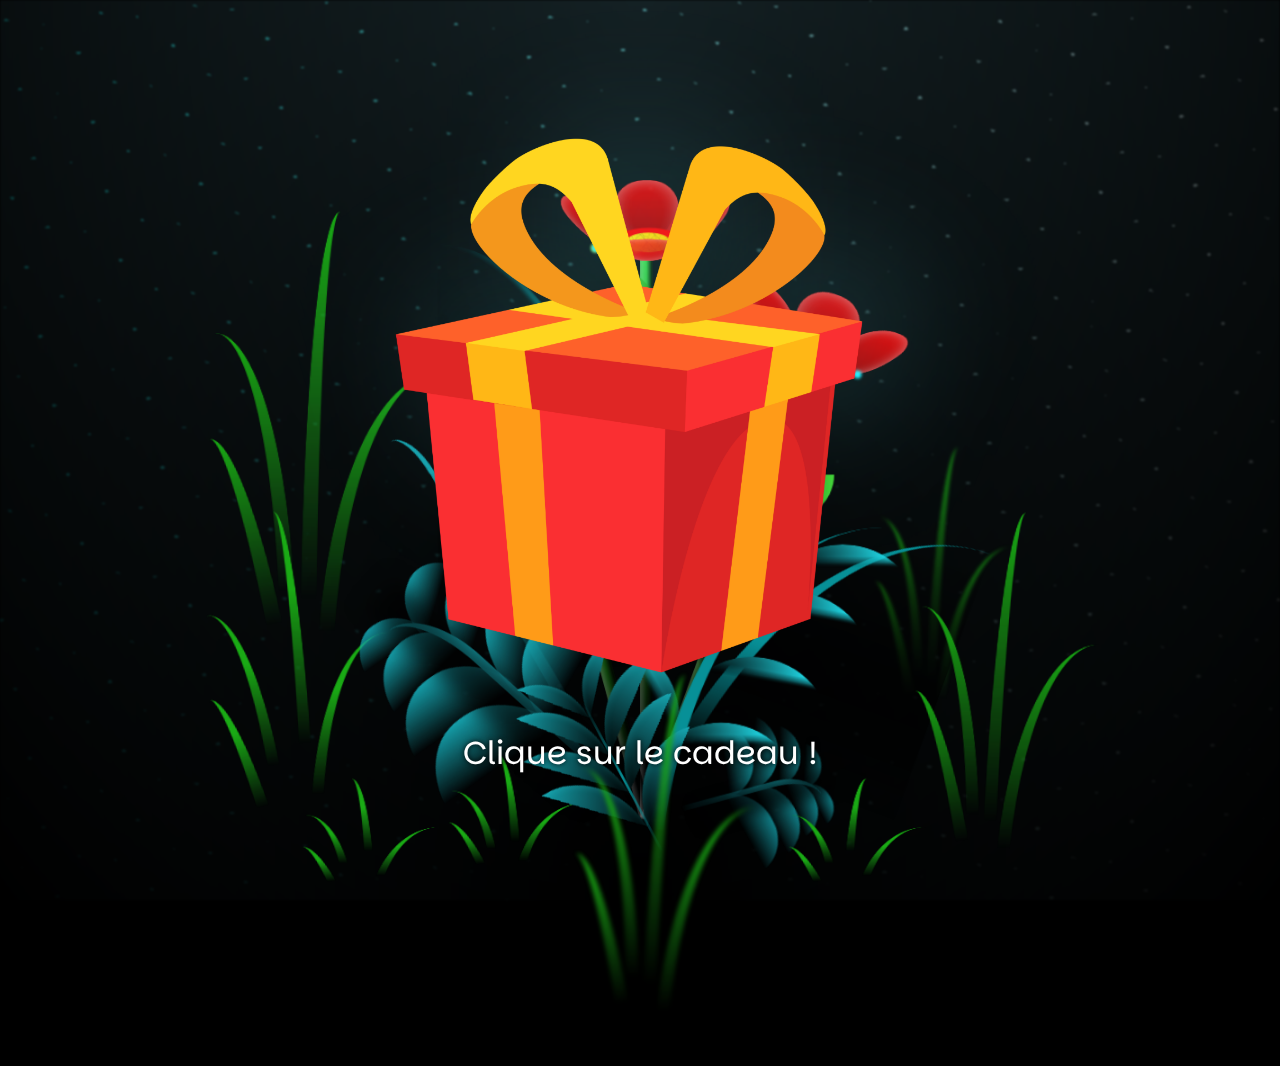
<file: SURPRISE.html>
<!DOCTYPE html>
<html lang="fr">

<head>
    <meta charset="UTF-8">
    <meta name="viewport" content="width=device-width, initial-scale=1.0">
    <title>Joyeux Anniversaire :)</title>
    <link rel="stylesheet" href="style/style.css" />
</head>

<body class="not-loaded">
    <div id="giftContainer">
        <img src="assets/imageCadeau.png" id="giftImage" alt="Cadeau" />
    </div>

    <div id="messageFenetre">
        <hr>
        <p class="textOfDiv">
        </p>
    </div>
    <div class="night"></div>

    <div class="flowers">
        <div class="flower flower--1">
            <div class="flower__leafs flower__leafs--1">
                <div class="flower__leaf flower__leaf--1"></div>
                <div class="flower__leaf flower__leaf--2"></div>
                <div class="flower__leaf flower__leaf--3"></div>
                <div class="flower__leaf flower__leaf--4"></div>
                <div class="flower__white-circle"></div>

                <div class="flower__light flower__light--1"></div>
                <div class="flower__light flower__light--2"></div>
                <div class="flower__light flower__light--3"></div>
                <div class="flower__light flower__light--4"></div>
                <div class="flower__light flower__light--5"></div>
                <div class="flower__light flower__light--6"></div>
                <div class="flower__light flower__light--7"></div>
                <div class="flower__light flower__light--8"></div>

            </div>
            <div class="flower__line">
                <div class="flower__line__leaf flower__line__leaf--1"></div>
                <div class="flower__line__leaf flower__line__leaf--2"></div>
                <div class="flower__line__leaf flower__line__leaf--3"></div>
                <div class="flower__line__leaf flower__line__leaf--4"></div>
                <div class="flower__line__leaf flower__line__leaf--5"></div>
                <div class="flower__line__leaf flower__line__leaf--6"></div>
            </div>
        </div>

        <div class="flower flower--2">
            <div class="flower__leafs flower__leafs--2">
                <div class="flower__leaf flower__leaf--1"></div>
                <div class="flower__leaf flower__leaf--2"></div>
                <div class="flower__leaf flower__leaf--3"></div>
                <div class="flower__leaf flower__leaf--4"></div>
                <div class="flower__white-circle"></div>

                <div class="flower__light flower__light--1"></div>
                <div class="flower__light flower__light--2"></div>
                <div class="flower__light flower__light--3"></div>
                <div class="flower__light flower__light--4"></div>
                <div class="flower__light flower__light--5"></div>
                <div class="flower__light flower__light--6"></div>
                <div class="flower__light flower__light--7"></div>
                <div class="flower__light flower__light--8"></div>

            </div>
            <div class="flower__line">
                <div class="flower__line__leaf flower__line__leaf--1"></div>
                <div class="flower__line__leaf flower__line__leaf--2"></div>
                <div class="flower__line__leaf flower__line__leaf--3"></div>
                <div class="flower__line__leaf flower__line__leaf--4"></div>
            </div>
        </div>

        <div class="flower flower--3">
            <div class="flower__leafs flower__leafs--3">
                <div class="flower__leaf flower__leaf--1"></div>
                <div class="flower__leaf flower__leaf--2"></div>
                <div class="flower__leaf flower__leaf--3"></div>
                <div class="flower__leaf flower__leaf--4"></div>
                <div class="flower__white-circle"></div>

                <div class="flower__light flower__light--1"></div>
                <div class="flower__light flower__light--2"></div>
                <div class="flower__light flower__light--3"></div>
                <div class="flower__light flower__light--4"></div>
                <div class="flower__light flower__light--5"></div>
                <div class="flower__light flower__light--6"></div>
                <div class="flower__light flower__light--7"></div>
                <div class="flower__light flower__light--8"></div>

            </div>
            <div class="flower__line">
                <div class="flower__line__leaf flower__line__leaf--1"></div>
                <div class="flower__line__leaf flower__line__leaf--2"></div>
                <div class="flower__line__leaf flower__line__leaf--3"></div>
                <div class="flower__line__leaf flower__line__leaf--4"></div>
            </div>
        </div>

        <div class="grow-ans" style="--d:1.2s">
            <div class="flower__g-long">
                <div class="flower__g-long__top"></div>
                <div class="flower__g-long__bottom"></div>
            </div>
        </div>

        <div class="growing-grass">
            <div class="flower__grass flower__grass--1">
                <div class="flower__grass--top"></div>
                <div class="flower__grass--bottom"></div>
                <div class="flower__grass__leaf flower__grass__leaf--1"></div>
                <div class="flower__grass__leaf flower__grass__leaf--2"></div>
                <div class="flower__grass__leaf flower__grass__leaf--3"></div>
                <div class="flower__grass__leaf flower__grass__leaf--4"></div>
                <div class="flower__grass__leaf flower__grass__leaf--5"></div>
                <div class="flower__grass__leaf flower__grass__leaf--6"></div>
                <div class="flower__grass__leaf flower__grass__leaf--7"></div>
                <div class="flower__grass__leaf flower__grass__leaf--8"></div>
                <div class="flower__grass__overlay"></div>
            </div>
        </div>

        <div class="growing-grass">
            <div class="flower__grass flower__grass--2">
                <div class="flower__grass--top"></div>
                <div class="flower__grass--bottom"></div>
                <div class="flower__grass__leaf flower__grass__leaf--1"></div>
                <div class="flower__grass__leaf flower__grass__leaf--2"></div>
                <div class="flower__grass__leaf flower__grass__leaf--3"></div>
                <div class="flower__grass__leaf flower__grass__leaf--4"></div>
                <div class="flower__grass__leaf flower__grass__leaf--5"></div>
                <div class="flower__grass__leaf flower__grass__leaf--6"></div>
                <div class="flower__grass__leaf flower__grass__leaf--7"></div>
                <div class="flower__grass__leaf flower__grass__leaf--8"></div>
                <div class="flower__grass__overlay"></div>
            </div>
        </div>

        <div class="grow-ans" style="--d:2.4s">
            <div class="flower__g-right flower__g-right--1">
                <div class="leaf"></div>
            </div>
        </div>

        <div class="grow-ans" style="--d:2.8s">
            <div class="flower__g-right flower__g-right--2">
                <div class="leaf"></div>
            </div>
        </div>

        <div class="grow-ans" style="--d:2.8s">
            <div class="flower__g-front">
                <div class="flower__g-front__leaf-wrapper flower__g-front__leaf-wrapper--1">
                    <div class="flower__g-front__leaf"></div>
                </div>
                <div class="flower__g-front__leaf-wrapper flower__g-front__leaf-wrapper--2">
                    <div class="flower__g-front__leaf"></div>
                </div>
                <div class="flower__g-front__leaf-wrapper flower__g-front__leaf-wrapper--3">
                    <div class="flower__g-front__leaf"></div>
                </div>
                <div class="flower__g-front__leaf-wrapper flower__g-front__leaf-wrapper--4">
                    <div class="flower__g-front__leaf"></div>
                </div>
                <div class="flower__g-front__leaf-wrapper flower__g-front__leaf-wrapper--5">
                    <div class="flower__g-front__leaf"></div>
                </div>
                <div class="flower__g-front__leaf-wrapper flower__g-front__leaf-wrapper--6">
                    <div class="flower__g-front__leaf"></div>
                </div>
                <div class="flower__g-front__leaf-wrapper flower__g-front__leaf-wrapper--7">
                    <div class="flower__g-front__leaf"></div>
                </div>
                <div class="flower__g-front__leaf-wrapper flower__g-front__leaf-wrapper--8">
                    <div class="flower__g-front__leaf"></div>
                </div>
                <div class="flower__g-front__line"></div>
            </div>
        </div>

        <div class="grow-ans" style="--d:3.2s">
            <div class="flower__g-fr">
                <div class="leaf"></div>
                <div class="flower__g-fr__leaf flower__g-fr__leaf--1"></div>
                <div class="flower__g-fr__leaf flower__g-fr__leaf--2"></div>
                <div class="flower__g-fr__leaf flower__g-fr__leaf--3"></div>
                <div class="flower__g-fr__leaf flower__g-fr__leaf--4"></div>
                <div class="flower__g-fr__leaf flower__g-fr__leaf--5"></div>
                <div class="flower__g-fr__leaf flower__g-fr__leaf--6"></div>
                <div class="flower__g-fr__leaf flower__g-fr__leaf--7"></div>
                <div class="flower__g-fr__leaf flower__g-fr__leaf--8"></div>
            </div>
        </div>

        <div class="long-g long-g--0">
            <div class="grow-ans" style="--d:3s">
                <div class="leaf leaf--0"></div>
            </div>
            <div class="grow-ans" style="--d:2.2s">
                <div class="leaf leaf--1"></div>
            </div>
            <div class="grow-ans" style="--d:3.4s">
                <div class="leaf leaf--2"></div>
            </div>
            <div class="grow-ans" style="--d:3.6s">
                <div class="leaf leaf--3"></div>
            </div>
        </div>

        <div class="long-g long-g--1">
            <div class="grow-ans" style="--d:3.6s">
                <div class="leaf leaf--0"></div>
            </div>
            <div class="grow-ans" style="--d:3.8s">
                <div class="leaf leaf--1"></div>
            </div>
            <div class="grow-ans" style="--d:4s">
                <div class="leaf leaf--2"></div>
            </div>
            <div class="grow-ans" style="--d:4.2s">
                <div class="leaf leaf--3"></div>
            </div>
        </div>

        <div class="long-g long-g--2">
            <div class="grow-ans" style="--d:4s">
                <div class="leaf leaf--0"></div>
            </div>
            <div class="grow-ans" style="--d:4.2s">
                <div class="leaf leaf--1"></div>
            </div>
            <div class="grow-ans" style="--d:4.4s">
                <div class="leaf leaf--2"></div>
            </div>
            <div class="grow-ans" style="--d:4.6s">
                <div class="leaf leaf--3"></div>
            </div>
        </div>

        <div class="long-g long-g--3">
            <div class="grow-ans" style="--d:4s">
                <div class="leaf leaf--0"></div>
            </div>
            <div class="grow-ans" style="--d:4.2s">
                <div class="leaf leaf--1"></div>
            </div>
            <div class="grow-ans" style="--d:3s">
                <div class="leaf leaf--2"></div>
            </div>
            <div class="grow-ans" style="--d:3.6s">
                <div class="leaf leaf--3"></div>
            </div>
        </div>

        <div class="long-g long-g--4">
            <div class="grow-ans" style="--d:4s">
                <div class="leaf leaf--0"></div>
            </div>
            <div class="grow-ans" style="--d:4.2s">
                <div class="leaf leaf--1"></div>
            </div>
            <div class="grow-ans" style="--d:3s">
                <div class="leaf leaf--2"></div>
            </div>
            <div class="grow-ans" style="--d:3.6s">
                <div class="leaf leaf--3"></div>
            </div>
        </div>

        <div class="long-g long-g--5">
            <div class="grow-ans" style="--d:4s">
                <div class="leaf leaf--0"></div>
            </div>
            <div class="grow-ans" style="--d:4.2s">
                <div class="leaf leaf--1"></div>
            </div>
            <div class="grow-ans" style="--d:3s">
                <div class="leaf leaf--2"></div>
            </div>
            <div class="grow-ans" style="--d:3.6s">
                <div class="leaf leaf--3"></div>
            </div>
        </div>

        <div class="long-g long-g--6">
            <div class="grow-ans" style="--d:4.2s">
                <div class="leaf leaf--0"></div>
            </div>
            <div class="grow-ans" style="--d:4.4s">
                <div class="leaf leaf--1"></div>
            </div>
            <div class="grow-ans" style="--d:4.6s">
                <div class="leaf leaf--2"></div>
            </div>
            <div class="grow-ans" style="--d:4.8s">
                <div class="leaf leaf--3"></div>
            </div>
        </div>

        <div class="long-g long-g--7">
            <div class="grow-ans" style="--d:3s">
                <div class="leaf leaf--0"></div>
            </div>
            <div class="grow-ans" style="--d:3.2s">
                <div class="leaf leaf--1"></div>
            </div>
            <div class="grow-ans" style="--d:3.5s">
                <div class="leaf leaf--2"></div>
            </div>
            <div class="grow-ans" style="--d:3.6s">
                <div class="leaf leaf--3"></div>
            </div>
        </div>
    </div>
    <script src="script/script.js"></script>
</body>

</html>
</file>
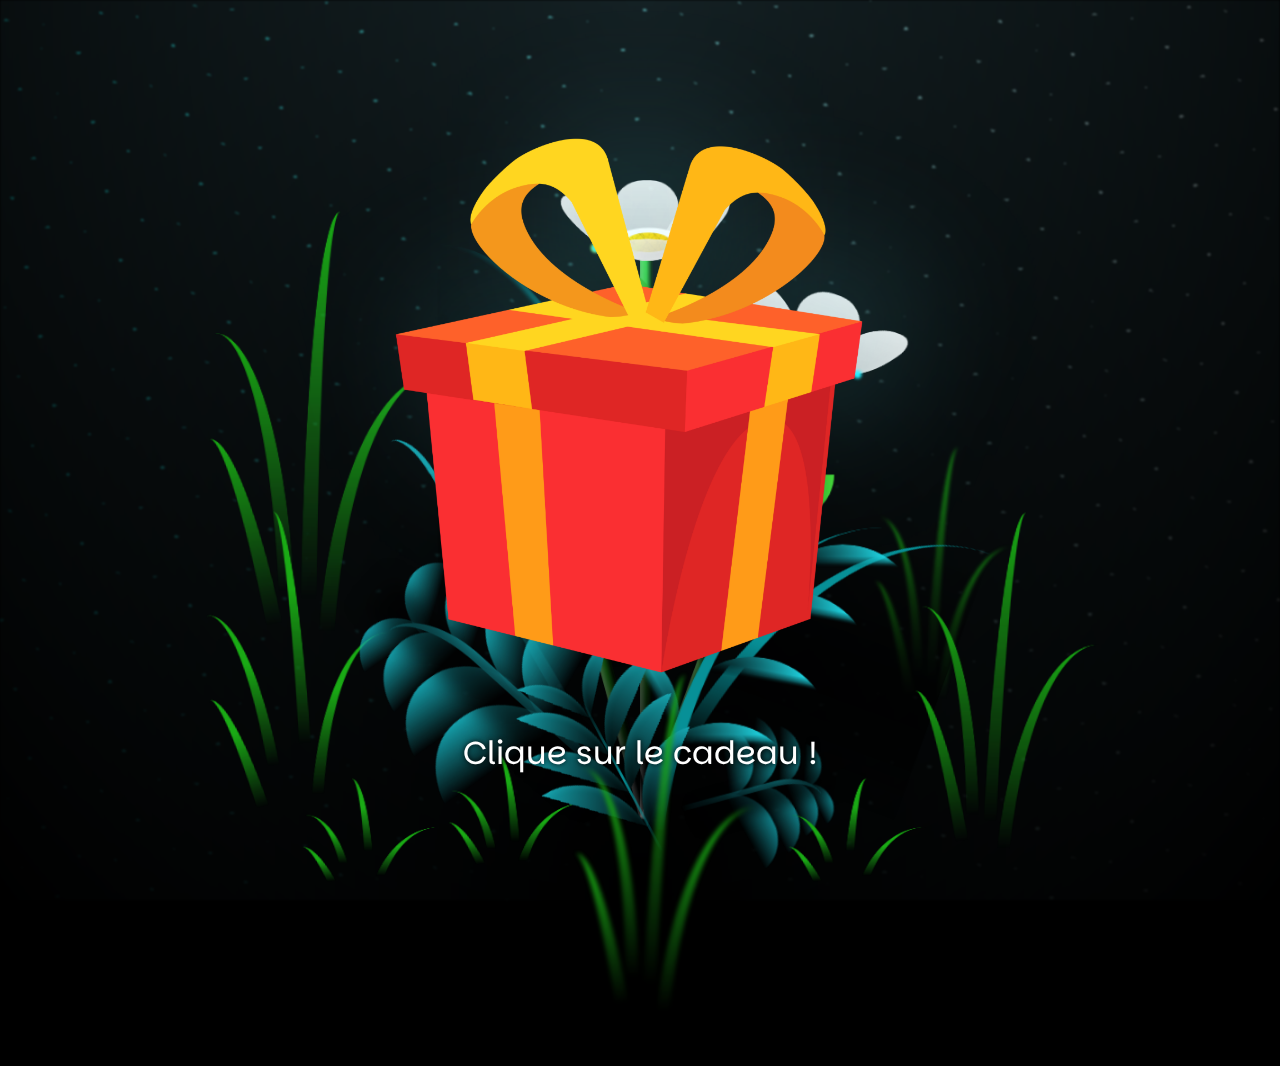
<file: JoyeuxNoel/SURPRISE.html>
<!DOCTYPE html>
<html lang="fr">

<head>
    <meta charset="UTF-8">
    <meta name="viewport" content="width=device-width, initial-scale=1.0">
    <title>Joyeux Noel Juju :)</title>
    <link rel="stylesheet" href="style/style.css" />
</head>

<body class="not-loaded">
    <div id="giftContainer">
        <img src="assets/imageCadeau.png" id="giftImage" alt="Cadeau" />
    </div>

    <div id="messageFenetre">
        <h1>Joyeux Noel Juju :) 🎄🎅🏼❄️🦌🎁🎉</h1>
        <hr>
        <p class="textOfDiv">
            Il paraît que les meilleures surprises viennent du cœur, alors voilà : une petite surprise rien que pour toi, c'est pas grand chose mais voilà !🌟 Tu es une fille incroyable, forte, intelligente et courageuse et j’espère que ce Noël t’apportera tout ce que tu mérites. Chaque marguerite ici, c’est un clin d’œil à toi, elles sont aussi belles que leur destinataires 😉.<br>
            Je te souhaite encore une fois un excellent Noël et une bonne journée Juju 🫶.<br>
            Bisous <3 <br>
            🎄🎅🏼❄️🦌🎁🎉
        </p>
    </div>
    <div class="night"></div>

    <div class="flowers">
        <div class="flower flower--1">
            <div class="flower__leafs flower__leafs--1">
                <div class="flower__leaf flower__leaf--1"></div>
                <div class="flower__leaf flower__leaf--2"></div>
                <div class="flower__leaf flower__leaf--3"></div>
                <div class="flower__leaf flower__leaf--4"></div>
                <div class="flower__white-circle"></div>

                <div class="flower__light flower__light--1"></div>
                <div class="flower__light flower__light--2"></div>
                <div class="flower__light flower__light--3"></div>
                <div class="flower__light flower__light--4"></div>
                <div class="flower__light flower__light--5"></div>
                <div class="flower__light flower__light--6"></div>
                <div class="flower__light flower__light--7"></div>
                <div class="flower__light flower__light--8"></div>

            </div>
            <div class="flower__line">
                <div class="flower__line__leaf flower__line__leaf--1"></div>
                <div class="flower__line__leaf flower__line__leaf--2"></div>
                <div class="flower__line__leaf flower__line__leaf--3"></div>
                <div class="flower__line__leaf flower__line__leaf--4"></div>
                <div class="flower__line__leaf flower__line__leaf--5"></div>
                <div class="flower__line__leaf flower__line__leaf--6"></div>
            </div>
        </div>

        <div class="flower flower--2">
            <div class="flower__leafs flower__leafs--2">
                <div class="flower__leaf flower__leaf--1"></div>
                <div class="flower__leaf flower__leaf--2"></div>
                <div class="flower__leaf flower__leaf--3"></div>
                <div class="flower__leaf flower__leaf--4"></div>
                <div class="flower__white-circle"></div>

                <div class="flower__light flower__light--1"></div>
                <div class="flower__light flower__light--2"></div>
                <div class="flower__light flower__light--3"></div>
                <div class="flower__light flower__light--4"></div>
                <div class="flower__light flower__light--5"></div>
                <div class="flower__light flower__light--6"></div>
                <div class="flower__light flower__light--7"></div>
                <div class="flower__light flower__light--8"></div>

            </div>
            <div class="flower__line">
                <div class="flower__line__leaf flower__line__leaf--1"></div>
                <div class="flower__line__leaf flower__line__leaf--2"></div>
                <div class="flower__line__leaf flower__line__leaf--3"></div>
                <div class="flower__line__leaf flower__line__leaf--4"></div>
            </div>
        </div>

        <div class="flower flower--3">
            <div class="flower__leafs flower__leafs--3">
                <div class="flower__leaf flower__leaf--1"></div>
                <div class="flower__leaf flower__leaf--2"></div>
                <div class="flower__leaf flower__leaf--3"></div>
                <div class="flower__leaf flower__leaf--4"></div>
                <div class="flower__white-circle"></div>

                <div class="flower__light flower__light--1"></div>
                <div class="flower__light flower__light--2"></div>
                <div class="flower__light flower__light--3"></div>
                <div class="flower__light flower__light--4"></div>
                <div class="flower__light flower__light--5"></div>
                <div class="flower__light flower__light--6"></div>
                <div class="flower__light flower__light--7"></div>
                <div class="flower__light flower__light--8"></div>

            </div>
            <div class="flower__line">
                <div class="flower__line__leaf flower__line__leaf--1"></div>
                <div class="flower__line__leaf flower__line__leaf--2"></div>
                <div class="flower__line__leaf flower__line__leaf--3"></div>
                <div class="flower__line__leaf flower__line__leaf--4"></div>
            </div>
        </div>

        <div class="grow-ans" style="--d:1.2s">
            <div class="flower__g-long">
                <div class="flower__g-long__top"></div>
                <div class="flower__g-long__bottom"></div>
            </div>
        </div>

        <div class="growing-grass">
            <div class="flower__grass flower__grass--1">
                <div class="flower__grass--top"></div>
                <div class="flower__grass--bottom"></div>
                <div class="flower__grass__leaf flower__grass__leaf--1"></div>
                <div class="flower__grass__leaf flower__grass__leaf--2"></div>
                <div class="flower__grass__leaf flower__grass__leaf--3"></div>
                <div class="flower__grass__leaf flower__grass__leaf--4"></div>
                <div class="flower__grass__leaf flower__grass__leaf--5"></div>
                <div class="flower__grass__leaf flower__grass__leaf--6"></div>
                <div class="flower__grass__leaf flower__grass__leaf--7"></div>
                <div class="flower__grass__leaf flower__grass__leaf--8"></div>
                <div class="flower__grass__overlay"></div>
            </div>
        </div>

        <div class="growing-grass">
            <div class="flower__grass flower__grass--2">
                <div class="flower__grass--top"></div>
                <div class="flower__grass--bottom"></div>
                <div class="flower__grass__leaf flower__grass__leaf--1"></div>
                <div class="flower__grass__leaf flower__grass__leaf--2"></div>
                <div class="flower__grass__leaf flower__grass__leaf--3"></div>
                <div class="flower__grass__leaf flower__grass__leaf--4"></div>
                <div class="flower__grass__leaf flower__grass__leaf--5"></div>
                <div class="flower__grass__leaf flower__grass__leaf--6"></div>
                <div class="flower__grass__leaf flower__grass__leaf--7"></div>
                <div class="flower__grass__leaf flower__grass__leaf--8"></div>
                <div class="flower__grass__overlay"></div>
            </div>
        </div>

        <div class="grow-ans" style="--d:2.4s">
            <div class="flower__g-right flower__g-right--1">
                <div class="leaf"></div>
            </div>
        </div>

        <div class="grow-ans" style="--d:2.8s">
            <div class="flower__g-right flower__g-right--2">
                <div class="leaf"></div>
            </div>
        </div>

        <div class="grow-ans" style="--d:2.8s">
            <div class="flower__g-front">
                <div class="flower__g-front__leaf-wrapper flower__g-front__leaf-wrapper--1">
                    <div class="flower__g-front__leaf"></div>
                </div>
                <div class="flower__g-front__leaf-wrapper flower__g-front__leaf-wrapper--2">
                    <div class="flower__g-front__leaf"></div>
                </div>
                <div class="flower__g-front__leaf-wrapper flower__g-front__leaf-wrapper--3">
                    <div class="flower__g-front__leaf"></div>
                </div>
                <div class="flower__g-front__leaf-wrapper flower__g-front__leaf-wrapper--4">
                    <div class="flower__g-front__leaf"></div>
                </div>
                <div class="flower__g-front__leaf-wrapper flower__g-front__leaf-wrapper--5">
                    <div class="flower__g-front__leaf"></div>
                </div>
                <div class="flower__g-front__leaf-wrapper flower__g-front__leaf-wrapper--6">
                    <div class="flower__g-front__leaf"></div>
                </div>
                <div class="flower__g-front__leaf-wrapper flower__g-front__leaf-wrapper--7">
                    <div class="flower__g-front__leaf"></div>
                </div>
                <div class="flower__g-front__leaf-wrapper flower__g-front__leaf-wrapper--8">
                    <div class="flower__g-front__leaf"></div>
                </div>
                <div class="flower__g-front__line"></div>
            </div>
        </div>

        <div class="grow-ans" style="--d:3.2s">
            <div class="flower__g-fr">
                <div class="leaf"></div>
                <div class="flower__g-fr__leaf flower__g-fr__leaf--1"></div>
                <div class="flower__g-fr__leaf flower__g-fr__leaf--2"></div>
                <div class="flower__g-fr__leaf flower__g-fr__leaf--3"></div>
                <div class="flower__g-fr__leaf flower__g-fr__leaf--4"></div>
                <div class="flower__g-fr__leaf flower__g-fr__leaf--5"></div>
                <div class="flower__g-fr__leaf flower__g-fr__leaf--6"></div>
                <div class="flower__g-fr__leaf flower__g-fr__leaf--7"></div>
                <div class="flower__g-fr__leaf flower__g-fr__leaf--8"></div>
            </div>
        </div>

        <div class="long-g long-g--0">
            <div class="grow-ans" style="--d:3s">
                <div class="leaf leaf--0"></div>
            </div>
            <div class="grow-ans" style="--d:2.2s">
                <div class="leaf leaf--1"></div>
            </div>
            <div class="grow-ans" style="--d:3.4s">
                <div class="leaf leaf--2"></div>
            </div>
            <div class="grow-ans" style="--d:3.6s">
                <div class="leaf leaf--3"></div>
            </div>
        </div>

        <div class="long-g long-g--1">
            <div class="grow-ans" style="--d:3.6s">
                <div class="leaf leaf--0"></div>
            </div>
            <div class="grow-ans" style="--d:3.8s">
                <div class="leaf leaf--1"></div>
            </div>
            <div class="grow-ans" style="--d:4s">
                <div class="leaf leaf--2"></div>
            </div>
            <div class="grow-ans" style="--d:4.2s">
                <div class="leaf leaf--3"></div>
            </div>
        </div>

        <div class="long-g long-g--2">
            <div class="grow-ans" style="--d:4s">
                <div class="leaf leaf--0"></div>
            </div>
            <div class="grow-ans" style="--d:4.2s">
                <div class="leaf leaf--1"></div>
            </div>
            <div class="grow-ans" style="--d:4.4s">
                <div class="leaf leaf--2"></div>
            </div>
            <div class="grow-ans" style="--d:4.6s">
                <div class="leaf leaf--3"></div>
            </div>
        </div>

        <div class="long-g long-g--3">
            <div class="grow-ans" style="--d:4s">
                <div class="leaf leaf--0"></div>
            </div>
            <div class="grow-ans" style="--d:4.2s">
                <div class="leaf leaf--1"></div>
            </div>
            <div class="grow-ans" style="--d:3s">
                <div class="leaf leaf--2"></div>
            </div>
            <div class="grow-ans" style="--d:3.6s">
                <div class="leaf leaf--3"></div>
            </div>
        </div>

        <div class="long-g long-g--4">
            <div class="grow-ans" style="--d:4s">
                <div class="leaf leaf--0"></div>
            </div>
            <div class="grow-ans" style="--d:4.2s">
                <div class="leaf leaf--1"></div>
            </div>
            <div class="grow-ans" style="--d:3s">
                <div class="leaf leaf--2"></div>
            </div>
            <div class="grow-ans" style="--d:3.6s">
                <div class="leaf leaf--3"></div>
            </div>
        </div>

        <div class="long-g long-g--5">
            <div class="grow-ans" style="--d:4s">
                <div class="leaf leaf--0"></div>
            </div>
            <div class="grow-ans" style="--d:4.2s">
                <div class="leaf leaf--1"></div>
            </div>
            <div class="grow-ans" style="--d:3s">
                <div class="leaf leaf--2"></div>
            </div>
            <div class="grow-ans" style="--d:3.6s">
                <div class="leaf leaf--3"></div>
            </div>
        </div>

        <div class="long-g long-g--6">
            <div class="grow-ans" style="--d:4.2s">
                <div class="leaf leaf--0"></div>
            </div>
            <div class="grow-ans" style="--d:4.4s">
                <div class="leaf leaf--1"></div>
            </div>
            <div class="grow-ans" style="--d:4.6s">
                <div class="leaf leaf--2"></div>
            </div>
            <div class="grow-ans" style="--d:4.8s">
                <div class="leaf leaf--3"></div>
            </div>
        </div>

        <div class="long-g long-g--7">
            <div class="grow-ans" style="--d:3s">
                <div class="leaf leaf--0"></div>
            </div>
            <div class="grow-ans" style="--d:3.2s">
                <div class="leaf leaf--1"></div>
            </div>
            <div class="grow-ans" style="--d:3.5s">
                <div class="leaf leaf--2"></div>
            </div>
            <div class="grow-ans" style="--d:3.6s">
                <div class="leaf leaf--3"></div>
            </div>
        </div>
    </div>
    <script src="script/script.js"></script>
</body>

</html>
</file>
<file: style/style.css>
*, *::after, *::before {
    padding: 0;
    margin: 0;
    box-sizing: border-box;
}
:root {
    --dark-color: #000;
}
body {
    display: flex;
    align-items: flex-end;
    justify-content: center;
    min-height: 100vh;
    background-color: var(--dark-color);
    overflow: hidden;
    perspective: 1000px;
}
.night {
    position: fixed;
    left: 50%;
    top: 0;
    transform: translateX(-50%);
    width: 100%;
    height: 100%;
    filter: blur(0.1vmin);
    background-image: radial-gradient(ellipse at top, transparent 0%, var(--dark-color)), radial-gradient(ellipse at bottom, var(--dark-color), rgba(145, 233, 255, 0.2)), repeating-linear-gradient(220deg, #000 0px, #000 19px, transparent 19px, transparent 22px), repeating-linear-gradient(189deg, #000 0px, #000 19px, transparent 19px, transparent 22px), repeating-linear-gradient(148deg, #000 0px, #000 19px, transparent 19px, transparent 22px), linear-gradient(90deg, #00fffa, #f0f0f0);
}
.flowers {
    position: relative;
    transform: scale(0.9);
}
.flower {
    position: absolute;
    bottom: 10vmin;
    transform-origin: bottom center;
    z-index: 10;
    --fl-speed: 0.8s;
}
.flower--1 {
    animation: moving-flower-1 4s linear infinite;
}
.flower--1 .flower__line {
    height: 70vmin;
    animation-delay: 0.3s;
}
.flower--1 .flower__line__leaf--1 {
    animation: blooming-leaf-right var(--fl-speed) 1.6s backwards;
}
.flower--1 .flower__line__leaf--2 {
    animation: blooming-leaf-right var(--fl-speed) 1.4s backwards;
}
.flower--1 .flower__line__leaf--3 {
    animation: blooming-leaf-left var(--fl-speed) 1.2s backwards;
}
.flower--1 .flower__line__leaf--4 {
    animation: blooming-leaf-left var(--fl-speed) 1s backwards;
}
.flower--1 .flower__line__leaf--5 {
    animation: blooming-leaf-right var(--fl-speed) 1.8s backwards;
}
.flower--1 .flower__line__leaf--6 {
    animation: blooming-leaf-left var(--fl-speed) 2s backwards;
}
.flower--2 {
    left: 50%;
    transform: rotate(20deg);
    animation: moving-flower-2 4s linear infinite;
}
.flower--2 .flower__line {
    height: 60vmin;
    animation-delay: 0.6s;
}
.flower--2 .flower__line__leaf--1 {
    animation: blooming-leaf-right var(--fl-speed) 1.9s backwards;
}
.flower--2 .flower__line__leaf--2 {
    animation: blooming-leaf-right var(--fl-speed) 1.7s backwards;
}
.flower--2 .flower__line__leaf--3 {
    animation: blooming-leaf-left var(--fl-speed) 1.5s backwards;
}
.flower--2 .flower__line__leaf--4 {
    animation: blooming-leaf-left var(--fl-speed) 1.3s backwards;
}
.flower--3 {
    left: 50%;
    transform: rotate(-15deg);
    animation: moving-flower-3 4s linear infinite;
}
.flower--3 .flower__line {
    animation-delay: 0.9s;
}
.flower--3 .flower__line__leaf--1 {
    animation: blooming-leaf-right var(--fl-speed) 2.5s backwards;
}
.flower--3 .flower__line__leaf--2 {
    animation: blooming-leaf-right var(--fl-speed) 2.3s backwards;
}
.flower--3 .flower__line__leaf--3 {
    animation: blooming-leaf-left var(--fl-speed) 2.1s backwards;
}
.flower--3 .flower__line__leaf--4 {
    animation: blooming-leaf-left var(--fl-speed) 1.9s backwards;
}
.flower__leafs {
    position: relative;
    animation: blooming-flower 2s backwards;
}
.flower__leafs--1 {
    animation-delay: 1.1s;
}
.flower__leafs--2 {
    animation-delay: 1.4s;
}
.flower__leafs--3 {
    animation-delay: 1.7s;
}
.flower__leafs::after {
    content: "";
    position: absolute;
    left: 0;
    top: 0;
    transform: translate(-50%, -100%);
    width: 8vmin;
    height: 8vmin;
    background-color: #6bf0ff;
    filter: blur(10vmin);
}
.flower__leaf {
    position: absolute;
    bottom: 0;
    left: 50%;
    width: 8vmin;
    height: 11vmin;
    border-radius: 51% 49% 47% 53% / 44% 45% 55% 69%;
    background-color: #a7ffee;
    background-image: linear-gradient(to top, rgb(173, 0, 0), rgb(255, 0, 0));
    transform-origin: bottom center;
    opacity: 0.9;
    box-shadow: inset 0 0 2vmin rgba(255, 255, 255, 0.5);
}
.flower__leaf--1 {
    transform: translate(-10%, 1%) rotateY(40deg) rotateX(-50deg);
}
.flower__leaf--2 {
    transform: translate(-50%, -4%) rotateX(40deg);
}
.flower__leaf--3 {
    transform: translate(-90%, 0%) rotateY(45deg) rotateX(50deg);
}
.flower__leaf--4 {
    width: 8vmin;
    height: 8vmin;
    transform-origin: bottom left;
    border-radius: 4vmin 10vmin 4vmin 4vmin;
    transform: translate(0%, 18%) rotateX(70deg) rotate(-43deg);
    background-image: linear-gradient(to top, #c01717, #ff2222);
    z-index: 1;
    opacity: 0.8;
}
.flower__white-circle {
    position: absolute;
    left: -3.5vmin;
    top: -3vmin;
    width: 9vmin;
    height: 4vmin;
    border-radius: 50%;
    background-color: #ff0000;
}
.flower__white-circle::after {
    content: "";
    position: absolute;
    left: 50%;
    top: 45%;
    transform: translate(-50%, -50%);
    width: 60%;
    height: 60%;
    border-radius: inherit;
    background-image: repeating-linear-gradient(135deg, rgba(0, 0, 0, 0.03) 0px, rgba(0, 0, 0, 0.03) 1px, transparent 1px, transparent 12px), repeating-linear-gradient(45deg, rgba(0, 0, 0, 0.03) 0px, rgba(0, 0, 0, 0.03) 1px, transparent 1px, transparent 12px), repeating-linear-gradient(67.5deg, rgba(0, 0, 0, 0.03) 0px, rgba(0, 0, 0, 0.03) 1px, transparent 1px, transparent 12px), repeating-linear-gradient(135deg, rgba(0, 0, 0, 0.03) 0px, rgba(0, 0, 0, 0.03) 1px, transparent 1px, transparent 12px), repeating-linear-gradient(45deg, rgba(0, 0, 0, 0.03) 0px, rgba(0, 0, 0, 0.03) 1px, transparent 1px, transparent 12px), repeating-linear-gradient(112.5deg, rgba(0, 0, 0, 0.03) 0px, rgba(0, 0, 0, 0.03) 1px, transparent 1px, transparent 12px), repeating-linear-gradient(112.5deg, rgba(0, 0, 0, 0.03) 0px, rgba(0, 0, 0, 0.03) 1px, transparent 1px, transparent 12px), repeating-linear-gradient(45deg, rgba(0, 0, 0, 0.03) 0px, rgba(0, 0, 0, 0.03) 1px, transparent 1px, transparent 12px), repeating-linear-gradient(22.5deg, rgba(0, 0, 0, 0.03) 0px, rgba(0, 0, 0, 0.03) 1px, transparent 1px, transparent 12px), repeating-linear-gradient(45deg, rgba(0, 0, 0, 0.03) 0px, rgba(0, 0, 0, 0.03) 1px, transparent 1px, transparent 12px), repeating-linear-gradient(22.5deg, rgba(0, 0, 0, 0.03) 0px, rgba(0, 0, 0, 0.03) 1px, transparent 1px, transparent 12px), repeating-linear-gradient(135deg, rgba(0, 0, 0, 0.03) 0px, rgba(0, 0, 0, 0.03) 1px, transparent 1px, transparent 12px), repeating-linear-gradient(157.5deg, rgba(0, 0, 0, 0.03) 0px, rgba(0, 0, 0, 0.03) 1px, transparent 1px, transparent 12px), repeating-linear-gradient(67.5deg, rgba(0, 0, 0, 0.03) 0px, rgba(0, 0, 0, 0.03) 1px, transparent 1px, transparent 12px), repeating-linear-gradient(67.5deg, rgba(0, 0, 0, 0.03) 0px, rgba(0, 0, 0, 0.03) 1px, transparent 1px, transparent 12px), linear-gradient(90deg, #ffeb12, #ffce00);
}
.flower__line {
    height: 55vmin;
    width: 1.5vmin;
    background-image: linear-gradient(to left, #000, transparent, rgba(255, 255, 255, 0.2)), linear-gradient(to top, transparent 10%, #1b7a14, #39d649);
    box-shadow: inset 0 0 2px rgba(0, 0, 0, 0.5);
    animation: grow-flower-tree 4s backwards;
}
.flower__line__leaf {
    --w: 7vmin;
    --h: calc(var(--w) + 2vmin);
    position: absolute;
    top: 20%;
    left: 90%;
    width: var(--w);
    height: var(--h);
    border-top-right-radius: var(--h);
    border-bottom-left-radius: var(--h);
    background-image: linear-gradient(to top, rgba(23, 122, 20, 0.4), #43d639);
}
.flower__line__leaf--1 {
    transform: rotate(70deg) rotateY(30deg);
}
.flower__line__leaf--2 {
    top: 45%;
    transform: rotate(70deg) rotateY(30deg);
}
.flower__line__leaf--3, .flower__line__leaf--4, .flower__line__leaf--6 {
    border-top-right-radius: 0;
    border-bottom-left-radius: 0;
    border-top-left-radius: var(--h);
    border-bottom-right-radius: var(--h);
    left: -460%;
    top: 12%;
    transform: rotate(-70deg) rotateY(30deg);
}
.flower__line__leaf--4 {
    top: 40%;
}
.flower__line__leaf--5 {
    top: 0;
    transform-origin: left;
    transform: rotate(70deg) rotateY(30deg) scale(0.6);
}
.flower__line__leaf--6 {
    top: -2%;
    left: -450%;
    transform-origin: right;
    transform: rotate(-70deg) rotateY(30deg) scale(0.6);
}
.flower__light {
    position: absolute;
    bottom: 0vmin;
    width: 1vmin;
    height: 1vmin;
    background-color: #fffb00;
    border-radius: 50%;
    filter: blur(0.2vmin);
    animation: light-ans 4s linear infinite backwards;
}
.flower__light:nth-child(odd) {
    background-color: #23f0ff;
}
.flower__light--1 {
    left: -2vmin;
    animation-delay: 1s;
}
.flower__light--2 {
    left: 3vmin;
    animation-delay: 0.5s;
}
.flower__light--3 {
    left: -6vmin;
    animation-delay: 0.3s;
}
.flower__light--4 {
    left: 6vmin;
    animation-delay: 0.9s;
}
.flower__light--5 {
    left: -1vmin;
    animation-delay: 1.5s;
}
.flower__light--6 {
    left: -4vmin;
    animation-delay: 3s;
}
.flower__light--7 {
    left: 3vmin;
    animation-delay: 2s;
}
.flower__light--8 {
    left: -6vmin;
    animation-delay: 3.5s;
}
.flower__grass {
    --c: #159faa;
    --line-w: 1.5vmin;
    position: absolute;
    bottom: 12vmin;
    left: -7vmin;
    display: flex;
    flex-direction: column;
    align-items: flex-end;
    z-index: 20;
    transform-origin: bottom center;
    transform: rotate(-48deg) rotateY(40deg);
}
.flower__grass--1 {
    animation: moving-grass 2s linear infinite;
}
.flower__grass--2 {
    left: 2vmin;
    bottom: 10vmin;
    transform: scale(0.5) rotate(75deg) rotateX(10deg) rotateY(-200deg);
    opacity: 0.8;
    z-index: 0;
    animation: moving-grass--2 1.5s linear infinite;
}
.flower__grass--top {
    width: 7vmin;
    height: 10vmin;
    border-top-right-radius: 100%;
    border-right: var(--line-w) solid var(--c);
    transform-origin: bottom center;
    transform: rotate(-2deg);
}
.flower__grass--bottom {
    margin-top: -2px;
    width: var(--line-w);
    height: 25vmin;
    background-image: linear-gradient(to top, transparent, var(--c));
}
.flower__grass__leaf {
    --size: 10vmin;
    position: absolute;
    width: calc(var(--size) * 2.1);
    height: var(--size);
    border-top-left-radius: var(--size);
    border-top-right-radius: var(--size);
    background-image: linear-gradient(to top, transparent, transparent 30%, var(--c));
    z-index: 100;
}
.flower__grass__leaf--1 {
    top: -6%;
    left: 30%;
    --size: 6vmin;
    transform: rotate(-20deg);
    animation: growing-grass-ans--1 2s 2.6s backwards;
}
@keyframes growing-grass-ans--1 {
    0% {
        transform-origin: bottom left;
        transform: rotate(-20deg) scale(0);
   }
}
.flower__grass__leaf--2 {
    top: -5%;
    left: -110%;
    --size: 6vmin;
    transform: rotate(10deg);
    animation: growing-grass-ans--2 2s 2.4s linear backwards;
}
@keyframes growing-grass-ans--2 {
    0% {
        transform-origin: bottom right;
        transform: rotate(10deg) scale(0);
   }
}
.flower__grass__leaf--3 {
    top: 5%;
    left: 60%;
    --size: 8vmin;
    transform: rotate(-18deg) rotateX(-20deg);
    animation: growing-grass-ans--3 2s 2.2s linear backwards;
}
@keyframes growing-grass-ans--3 {
    0% {
        transform-origin: bottom left;
        transform: rotate(-18deg) rotateX(-20deg) scale(0);
   }
}
.flower__grass__leaf--4 {
    top: 6%;
    left: -135%;
    --size: 8vmin;
    transform: rotate(2deg);
    animation: growing-grass-ans--4 2s 2s linear backwards;
}
@keyframes growing-grass-ans--4 {
    0% {
        transform-origin: bottom right;
        transform: rotate(2deg) scale(0);
   }
}
.flower__grass__leaf--5 {
    top: 20%;
    left: 60%;
    --size: 10vmin;
    transform: rotate(-24deg) rotateX(-20deg);
    animation: growing-grass-ans--5 2s 1.8s linear backwards;
}
@keyframes growing-grass-ans--5 {
    0% {
        transform-origin: bottom left;
        transform: rotate(-24deg) rotateX(-20deg) scale(0);
   }
}
.flower__grass__leaf--6 {
    top: 22%;
    left: -180%;
    --size: 10vmin;
    transform: rotate(10deg);
    animation: growing-grass-ans--6 2s 1.6s linear backwards;
}
@keyframes growing-grass-ans--6 {
    0% {
        transform-origin: bottom right;
        transform: rotate(10deg) scale(0);
   }
}
.flower__grass__leaf--7 {
    top: 39%;
    left: 70%;
    --size: 10vmin;
    transform: rotate(-10deg);
    animation: growing-grass-ans--7 2s 1.4s linear backwards;
}
@keyframes growing-grass-ans--7 {
    0% {
        transform-origin: bottom left;
        transform: rotate(-10deg) scale(0);
   }
}
.flower__grass__leaf--8 {
    top: 40%;
    left: -215%;
    --size: 11vmin;
    transform: rotate(10deg);
    animation: growing-grass-ans--8 2s 1.2s linear backwards;
}
@keyframes growing-grass-ans--8 {
    0% {
        transform-origin: bottom right;
        transform: rotate(10deg) scale(0);
   }
}
.flower__grass__overlay {
    position: absolute;
    top: -10%;
    right: 0%;
    width: 100%;
    height: 100%;
    background-color: rgba(0, 0, 0, 0.6);
    filter: blur(1.5vmin);
    z-index: 100;
}
.flower__g-long {
    --w: 2vmin;
    --h: 6vmin;
    --c: #159faa;
    position: absolute;
    bottom: 10vmin;
    left: -3vmin;
    transform-origin: bottom center;
    transform: rotate(-30deg) rotateY(-20deg);
    display: flex;
    flex-direction: column;
    align-items: flex-end;
    animation: flower-g-long-ans 3s linear infinite;
}
@keyframes flower-g-long-ans {
    0%, 100% {
        transform: rotate(-30deg) rotateY(-20deg);
   }
    50% {
        transform: rotate(-32deg) rotateY(-20deg);
   }
}
.flower__g-long__top {
    top: calc(var(--h) * -1);
    width: calc(var(--w) + 1vmin);
    height: var(--h);
    border-top-right-radius: 100%;
    border-right: 0.7vmin solid var(--c);
    transform: translate(-0.7vmin, 1vmin);
}
.flower__g-long__bottom {
    width: var(--w);
    height: 50vmin;
    transform-origin: bottom center;
    background-image: linear-gradient(to top, transparent 30%, var(--c));
    box-shadow: inset 0 0 2px rgba(0, 0, 0, 0.5);
    clip-path: polygon(35% 0, 65% 1%, 100% 100%, 0% 100%);
}
.flower__g-right {
    position: absolute;
    bottom: 6vmin;
    left: -2vmin;
    transform-origin: bottom left;
    transform: rotate(20deg);
}
.flower__g-right .leaf {
    width: 30vmin;
    height: 50vmin;
    border-top-left-radius: 100%;
    border-left: 2vmin solid #079097;
    background-image: linear-gradient(to bottom, transparent, var(--dark-color) 60%);
    -webkit-mask-image: linear-gradient(to top, transparent 30%, #079097 60%);
}
.flower__g-right--1 {
    animation: flower-g-right-ans 2.5s linear infinite;
}
.flower__g-right--2 {
    left: 5vmin;
    transform: rotateY(-180deg);
    animation: flower-g-right-ans--2 3s linear infinite;
}
.flower__g-right--2 .leaf {
    height: 75vmin;
    filter: blur(0.3vmin);
    opacity: 0.8;
}
@keyframes flower-g-right-ans {
    0%, 100% {
        transform: rotate(20deg);
   }
    50% {
        transform: rotate(24deg) rotateX(-20deg);
   }
}
@keyframes flower-g-right-ans--2 {
    0%, 100% {
        transform: rotateY(-180deg) rotate(0deg) rotateX(-20deg);
   }
    50% {
        transform: rotateY(-180deg) rotate(6deg) rotateX(-20deg);
   }
}
.flower__g-front {
    position: absolute;
    bottom: 6vmin;
    left: 2.5vmin;
    z-index: 100;
    transform-origin: bottom center;
    transform: rotate(-28deg) rotateY(30deg) scale(1.04);
    animation: flower__g-front-ans 2s linear infinite;
}
@keyframes flower__g-front-ans {
    0%, 100% {
        transform: rotate(-28deg) rotateY(30deg) scale(1.04);
   }
    50% {
        transform: rotate(-35deg) rotateY(40deg) scale(1.04);
   }
}
.flower__g-front__line {
    width: 0.3vmin;
    height: 20vmin;
    background-image: linear-gradient(to top, transparent, #079097, transparent 100%);
    position: relative;
}
.flower__g-front__leaf-wrapper {
    position: absolute;
    top: 0;
    left: 0;
    transform-origin: bottom left;
    transform: rotate(10deg);
}
.flower__g-front__leaf-wrapper:nth-child(even) {
    left: 0vmin;
    transform: rotateY(-180deg) rotate(5deg);
    animation: flower__g-front__leaf-left-ans 1s ease-in backwards;
}
.flower__g-front__leaf-wrapper:nth-child(odd) {
    animation: flower__g-front__leaf-ans 1s ease-in backwards;
}
.flower__g-front__leaf-wrapper--1 {
    top: -8vmin;
    transform: scale(0.7);
    animation: flower__g-front__leaf-ans 1s 5.5s ease-in backwards !important;
}
.flower__g-front__leaf-wrapper--2 {
    top: -8vmin;
    transform: rotateY(-180deg) scale(0.7) !important;
    animation: flower__g-front__leaf-left-ans-2 1s 4.6s ease-in backwards !important;
}
.flower__g-front__leaf-wrapper--3 {
    top: -3vmin;
    animation: flower__g-front__leaf-ans 1s 4.6s ease-in backwards;
}
.flower__g-front__leaf-wrapper--4 {
    top: -3vmin;
    transform: rotateY(-180deg) scale(0.9) !important;
    animation: flower__g-front__leaf-left-ans-2 1s 4.6s ease-in backwards !important;
}
@keyframes flower__g-front__leaf-left-ans-2 {
    0% {
        transform: rotateY(-180deg) scale(0);
   }
}
.flower__g-front__leaf-wrapper--5, .flower__g-front__leaf-wrapper--6 {
    top: 2vmin;
}
.flower__g-front__leaf-wrapper--7, .flower__g-front__leaf-wrapper--8 {
    top: 6.5vmin;
}
.flower__g-front__leaf-wrapper--2 {
    animation-delay: 5.2s !important;
}
.flower__g-front__leaf-wrapper--3 {
    animation-delay: 4.9s !important;
}
.flower__g-front__leaf-wrapper--5 {
    animation-delay: 4.3s !important;
}
.flower__g-front__leaf-wrapper--6 {
    animation-delay: 4.1s !important;
}
.flower__g-front__leaf-wrapper--7 {
    animation-delay: 3.8s !important;
}
.flower__g-front__leaf-wrapper--8 {
    animation-delay: 3.5s !important;
}
@keyframes flower__g-front__leaf-ans {
    0% {
        transform: rotate(10deg) scale(0);
   }
}
@keyframes flower__g-front__leaf-left-ans {
    0% {
        transform: rotateY(-180deg) rotate(5deg) scale(0);
   }
}
.flower__g-front__leaf {
    width: 10vmin;
    height: 10vmin;
    border-radius: 100% 0% 0% 100% / 100% 100% 0% 0%;
    box-shadow: inset 0 2px 1vmin rgba(44, 238, 252, 0.2);
    background-image: linear-gradient(to bottom left, transparent, var(--dark-color)), linear-gradient(to bottom right, #159faa 50%, transparent 50%, transparent);
    -webkit-mask-image: linear-gradient(to bottom right, #159faa 50%, transparent 50%, transparent);
    mask-image: linear-gradient(to bottom right, #159faa 50%, transparent 50%, transparent);
}
.flower__g-fr {
    position: absolute;
    bottom: -4vmin;
    left: vmin;
    transform-origin: bottom left;
    z-index: 10;
    animation: flower__g-fr-ans 2s linear infinite;
}
@keyframes flower__g-fr-ans {
    0%, 100% {
        transform: rotate(2deg);
   }
    50% {
        transform: rotate(4deg);
   }
}
.flower__g-fr .leaf {
    width: 30vmin;
    height: 50vmin;
    border-top-left-radius: 100%;
    border-left: 2vmin solid #079097;
    -webkit-mask-image: linear-gradient(to top, transparent 25%, #079097 50%);
    position: relative;
    z-index: 1;
}
.flower__g-fr__leaf {
    position: absolute;
    top: 0;
    left: 0;
    width: 10vmin;
    height: 10vmin;
    border-radius: 100% 0% 0% 100% / 100% 100% 0% 0%;
    box-shadow: inset 0 2px 1vmin rgba(44, 238, 252, 0.2);
    background-image: linear-gradient(to bottom left, transparent, var(--dark-color) 98%), linear-gradient(to bottom right, #23f0ff 45%, transparent 50%, transparent);
    -webkit-mask-image: linear-gradient(135deg, #159faa 40%, transparent 50%, transparent);
}
.flower__g-fr__leaf--1 {
    left: 20vmin;
    transform: rotate(45deg);
    animation: flower__g-fr-leaft-ans-1 0.5s 5.2s linear backwards;
}
@keyframes flower__g-fr-leaft-ans-1 {
    0% {
        transform-origin: left;
        transform: rotate(45deg) scale(0);
   }
}
.flower__g-fr__leaf--2 {
    left: 12vmin;
    top: -7vmin;
    transform: rotate(25deg) rotateY(-180deg);
    animation: flower__g-fr-leaft-ans-6 0.5s 5s linear backwards;
}
.flower__g-fr__leaf--3 {
    left: 15vmin;
    top: 6vmin;
    transform: rotate(55deg);
    animation: flower__g-fr-leaft-ans-5 0.5s 4.8s linear backwards;
}
.flower__g-fr__leaf--4 {
    left: 6vmin;
    top: -2vmin;
    transform: rotate(25deg) rotateY(-180deg);
    animation: flower__g-fr-leaft-ans-6 0.5s 4.6s linear backwards;
}
.flower__g-fr__leaf--5 {
    left: 10vmin;
    top: 14vmin;
    transform: rotate(55deg);
    animation: flower__g-fr-leaft-ans-5 0.5s 4.4s linear backwards;
}
@keyframes flower__g-fr-leaft-ans-5 {
    0% {
        transform-origin: left;
        transform: rotate(55deg) scale(0);
   }
}
.flower__g-fr__leaf--6 {
    left: 0vmin;
    top: 6vmin;
    transform: rotate(25deg) rotateY(-180deg);
    animation: flower__g-fr-leaft-ans-6 0.5s 4.2s linear backwards;
}
@keyframes flower__g-fr-leaft-ans-6 {
    0% {
        transform-origin: right;
        transform: rotate(25deg) rotateY(-180deg) scale(0);
   }
}
.flower__g-fr__leaf--7 {
    left: 5vmin;
    top: 22vmin;
    transform: rotate(45deg);
    animation: flower__g-fr-leaft-ans-7 0.5s 4s linear backwards;
}
@keyframes flower__g-fr-leaft-ans-7 {
    0% {
        transform-origin: left;
        transform: rotate(45deg) scale(0);
   }
}
.flower__g-fr__leaf--8 {
    left: -4vmin;
    top: 15vmin;
    transform: rotate(15deg) rotateY(-180deg);
    animation: flower__g-fr-leaft-ans-8 0.5s 3.8s linear backwards;
}
@keyframes flower__g-fr-leaft-ans-8 {
    0% {
        transform-origin: right;
        transform: rotate(15deg) rotateY(-180deg) scale(0);
   }
}
.long-g {
    position: absolute;
    bottom: 25vmin;
    left: -42vmin;
    transform-origin: bottom left;
}
.long-g--1 {
    bottom: 0vmin;
    transform: scale(0.8) rotate(-5deg);
}
.long-g--1 .leaf {
    -webkit-mask-image: linear-gradient(to top, transparent 40%, #079097 80%) !important;
}
.long-g--1 .leaf--1 {
    --w: 5vmin;
    --h: 60vmin;
    left: -2vmin;
    transform: rotate(3deg) rotateY(-180deg);
}
.long-g--2, .long-g--3 {
    bottom: -3vmin;
    left: -35vmin;
    transform-origin: center;
    transform: scale(0.6) rotateX(60deg);
}
.long-g--2 .leaf, .long-g--3 .leaf {
    -webkit-mask-image: linear-gradient(to top, transparent 50%, #079097 80%) !important;
}
.long-g--2 .leaf--1, .long-g--3 .leaf--1 {
    left: -1vmin;
    transform: rotateY(-180deg);
}
.long-g--3 {
    left: -17vmin;
    bottom: 0vmin;
}
.long-g--3 .leaf {
    -webkit-mask-image: linear-gradient(to top, transparent 40%, #079097 80%) !important;
}
.long-g--4 {
    left: 25vmin;
    bottom: -3vmin;
    transform-origin: center;
    transform: scale(0.6) rotateX(60deg);
}
.long-g--4 .leaf {
    -webkit-mask-image: linear-gradient(to top, transparent 50%, #079097 80%) !important;
}
.long-g--5 {
    left: 42vmin;
    bottom: 0vmin;
    transform: scale(0.8) rotate(2deg);
}
.long-g--6 {
    left: 0vmin;
    bottom: -20vmin;
    z-index: 100;
    filter: blur(0.3vmin);
    transform: scale(0.8) rotate(2deg);
}
.long-g--7 {
    left: 35vmin;
    bottom: 20vmin;
    z-index: -1;
    filter: blur(0.3vmin);
    transform: scale(0.6) rotate(2deg);
    opacity: 0.7;
}
.long-g .leaf {
    --w: 15vmin;
    --h: 40vmin;
    --c: #1aaa15;
    position: absolute;
    bottom: 0;
    width: var(--w);
    height: var(--h);
    border-top-left-radius: 100%;
    border-left: 2vmin solid var(--c);
    -webkit-mask-image: linear-gradient(to top, transparent 20%, var(--dark-color));
    transform-origin: bottom center;
}
.long-g .leaf--0 {
    left: 2vmin;
    animation: leaf-ans-1 4s linear infinite;
}
.long-g .leaf--1 {
    --w: 5vmin;
    --h: 60vmin;
    animation: leaf-ans-1 4s linear infinite;
}
.long-g .leaf--2 {
    --w: 10vmin;
    --h: 40vmin;
    left: -0.5vmin;
    bottom: 5vmin;
    transform-origin: bottom left;
    transform: rotateY(-180deg);
    animation: leaf-ans-2 3s linear infinite;
}
.long-g .leaf--3 {
    --w: 5vmin;
    --h: 30vmin;
    left: -1vmin;
    bottom: 3.2vmin;
    transform-origin: bottom left;
    transform: rotate(-10deg) rotateY(-180deg);
    animation: leaf-ans-3 3s linear infinite;
}
@keyframes leaf-ans-1 {
    0%, 100% {
        transform: rotate(-5deg) scale(1);
   }
    50% {
        transform: rotate(5deg) scale(1.1);
   }
}
@keyframes leaf-ans-2 {
    0%, 100% {
        transform: rotateY(-180deg) rotate(5deg);
   }
    50% {
        transform: rotateY(-180deg) rotate(0deg) scale(1.1);
   }
}
@keyframes leaf-ans-3 {
    0%, 100% {
        transform: rotate(-10deg) rotateY(-180deg);
   }
    50% {
        transform: rotate(-20deg) rotateY(-180deg);
   }
}
.grow-ans {
    animation: grow-ans 2s var(--d) backwards;
}
@keyframes grow-ans {
    0% {
        transform: scale(0);
        opacity: 0;
   }
}
@keyframes light-ans {
    0% {
        opacity: 0;
        transform: translateY(0vmin);
   }
    25% {
        opacity: 1;
        transform: translateY(-5vmin) translateX(-2vmin);
   }
    50% {
        opacity: 1;
        transform: translateY(-15vmin) translateX(2vmin);
        filter: blur(0.2vmin);
   }
    75% {
        transform: translateY(-20vmin) translateX(-2vmin);
        filter: blur(0.2vmin);
   }
    100% {
        transform: translateY(-30vmin);
        opacity: 0;
        filter: blur(1vmin);
   }
}
@keyframes moving-flower-1 {
    0%, 100% {
        transform: rotate(2deg);
   }
    50% {
        transform: rotate(-2deg);
   }
}
@keyframes moving-flower-2 {
    0%, 100% {
        transform: rotate(18deg);
   }
    50% {
        transform: rotate(14deg);
   }
}
@keyframes moving-flower-3 {
    0%, 100% {
        transform: rotate(-18deg);
   }
    50% {
        transform: rotate(-20deg) rotateY(-10deg);
   }
}
@keyframes blooming-leaf-right {
    0% {
        transform-origin: left;
        transform: rotate(70deg) rotateY(30deg) scale(0);
   }
}
@keyframes blooming-leaf-left {
    0% {
        transform-origin: right;
        transform: rotate(-70deg) rotateY(30deg) scale(0);
   }
}
@keyframes grow-flower-tree {
    0% {
        height: 0;
        border-radius: 1vmin;
   }
}
@keyframes blooming-flower {
    0% {
        transform: scale(0);
   }
}
@keyframes moving-grass {
    0%, 100% {
        transform: rotate(-48deg) rotateY(40deg);
   }
    50% {
        transform: rotate(-50deg) rotateY(40deg);
   }
}
@keyframes moving-grass--2 {
    0%, 100% {
        transform: scale(0.5) rotate(75deg) rotateX(10deg) rotateY(-200deg);
   }
    50% {
        transform: scale(0.5) rotate(79deg) rotateX(10deg) rotateY(-200deg);
   }
}
.growing-grass {
    animation: growing-grass-ans 1s 2s backwards;
}
@keyframes growing-grass-ans {
    0% {
        transform: scale(0);
   }
}
.not-loaded * {
    animation-play-state: paused !important;
}

@font-face {
    font-family: 'Outlaw'; /* Nom que vous donnez à la police */
    src: url('./../font/Outlaw/Outfit-VariableFont_wght.ttf') format('truetype'); /* Fallback */
}

@font-face {
    font-family: 'Parkinsans'; /* Nom que vous donnez à la police */
    src: url('./../font/parkinsan/Parkinsans-VariableFont_wght.ttf') format('truetype'); /* Fallback */
}

@font-face {
    font-family: 'PlayWrite'; /* Nom que vous donnez à la police */
    src: url('./../font/playwrite/PlaywriteHRLijeva-VariableFont_wght.ttf') format('truetype'); /* Fallback */
}
  
#messageFenetre {
    font-family: "Outlaw", "Parkinsans", "PlayWrite";
    position: fixed;
    color: white;
    z-index: 1000;
    padding: 5px 15%;
    background-color: rgba(0, 0, 0, 0.15);
    font-size: 120%;
    width: 100%;
}

h1, p {
    text-shadow: 0px 0px 5px black;
    margin: 20px 0
}

h1 {
    margin-top: 100%;
    font-family: "PlayWrite";
}

p {
    font-family: "Parkinsans";
}

#giftContainer {
    position: absolute;
    top: 50%;
    left: 50%;
    transform: translate(-50%, -50%);
    z-index: 1500;
}

#giftImage {
    width: 600px; /* Ajustez la taille de l'image */
    cursor: pointer;
    transition: opacity 0.3s ease;
}

@keyframes rebond {
    0% {
        transform: translateY(0);
    }
    20% {
        transform: translateY(-10px);
    }
    40% {
        transform: translateY(0);
    }
    60% {
        transform: translateY(-5px);
    }
    80% {
        transform: translateY(0);
    }
    100% {
        transform: translateY(0);
    }
}

.rebound {
    animation: rebond 1s ease infinite;
}
</file>
<file: JoyeuxNoel/style/style.css>
*, *::after, *::before {
    padding: 0;
    margin: 0;
    box-sizing: border-box;
}
:root {
    --dark-color: #000;
}
body {
    display: flex;
    align-items: flex-end;
    justify-content: center;
    min-height: 100vh;
    background-color: var(--dark-color);
    overflow: hidden;
    perspective: 1000px;
}
.night {
    position: fixed;
    left: 50%;
    top: 0;
    transform: translateX(-50%);
    width: 100%;
    height: 100%;
    filter: blur(0.1vmin);
    background-image: radial-gradient(ellipse at top, transparent 0%, var(--dark-color)), radial-gradient(ellipse at bottom, var(--dark-color), rgba(145, 233, 255, 0.2)), repeating-linear-gradient(220deg, #000 0px, #000 19px, transparent 19px, transparent 22px), repeating-linear-gradient(189deg, #000 0px, #000 19px, transparent 19px, transparent 22px), repeating-linear-gradient(148deg, #000 0px, #000 19px, transparent 19px, transparent 22px), linear-gradient(90deg, #00fffa, #f0f0f0);
}
.flowers {
    position: relative;
    transform: scale(0.9);
}
.flower {
    position: absolute;
    bottom: 10vmin;
    transform-origin: bottom center;
    z-index: 10;
    --fl-speed: 0.8s;
}
.flower--1 {
    animation: moving-flower-1 4s linear infinite;
}
.flower--1 .flower__line {
    height: 70vmin;
    animation-delay: 0.3s;
}
.flower--1 .flower__line__leaf--1 {
    animation: blooming-leaf-right var(--fl-speed) 1.6s backwards;
}
.flower--1 .flower__line__leaf--2 {
    animation: blooming-leaf-right var(--fl-speed) 1.4s backwards;
}
.flower--1 .flower__line__leaf--3 {
    animation: blooming-leaf-left var(--fl-speed) 1.2s backwards;
}
.flower--1 .flower__line__leaf--4 {
    animation: blooming-leaf-left var(--fl-speed) 1s backwards;
}
.flower--1 .flower__line__leaf--5 {
    animation: blooming-leaf-right var(--fl-speed) 1.8s backwards;
}
.flower--1 .flower__line__leaf--6 {
    animation: blooming-leaf-left var(--fl-speed) 2s backwards;
}
.flower--2 {
    left: 50%;
    transform: rotate(20deg);
    animation: moving-flower-2 4s linear infinite;
}
.flower--2 .flower__line {
    height: 60vmin;
    animation-delay: 0.6s;
}
.flower--2 .flower__line__leaf--1 {
    animation: blooming-leaf-right var(--fl-speed) 1.9s backwards;
}
.flower--2 .flower__line__leaf--2 {
    animation: blooming-leaf-right var(--fl-speed) 1.7s backwards;
}
.flower--2 .flower__line__leaf--3 {
    animation: blooming-leaf-left var(--fl-speed) 1.5s backwards;
}
.flower--2 .flower__line__leaf--4 {
    animation: blooming-leaf-left var(--fl-speed) 1.3s backwards;
}
.flower--3 {
    left: 50%;
    transform: rotate(-15deg);
    animation: moving-flower-3 4s linear infinite;
}
.flower--3 .flower__line {
    animation-delay: 0.9s;
}
.flower--3 .flower__line__leaf--1 {
    animation: blooming-leaf-right var(--fl-speed) 2.5s backwards;
}
.flower--3 .flower__line__leaf--2 {
    animation: blooming-leaf-right var(--fl-speed) 2.3s backwards;
}
.flower--3 .flower__line__leaf--3 {
    animation: blooming-leaf-left var(--fl-speed) 2.1s backwards;
}
.flower--3 .flower__line__leaf--4 {
    animation: blooming-leaf-left var(--fl-speed) 1.9s backwards;
}
.flower__leafs {
    position: relative;
    animation: blooming-flower 2s backwards;
}
.flower__leafs--1 {
    animation-delay: 1.1s;
}
.flower__leafs--2 {
    animation-delay: 1.4s;
}
.flower__leafs--3 {
    animation-delay: 1.7s;
}
.flower__leafs::after {
    content: "";
    position: absolute;
    left: 0;
    top: 0;
    transform: translate(-50%, -100%);
    width: 8vmin;
    height: 8vmin;
    background-color: #6bf0ff;
    filter: blur(10vmin);
}
.flower__leaf {
    position: absolute;
    bottom: 0;
    left: 50%;
    width: 8vmin;
    height: 11vmin;
    border-radius: 51% 49% 47% 53% / 44% 45% 55% 69%;
    background-color: #a7ffee;
    background-image: linear-gradient(to top, rgb(225, 225, 225), white);
    transform-origin: bottom center;
    opacity: 0.9;
    box-shadow: inset 0 0 2vmin rgba(255, 255, 255, 0.5);
}
.flower__leaf--1 {
    transform: translate(-10%, 1%) rotateY(40deg) rotateX(-50deg);
}
.flower__leaf--2 {
    transform: translate(-50%, -4%) rotateX(40deg);
}
.flower__leaf--3 {
    transform: translate(-90%, 0%) rotateY(45deg) rotateX(50deg);
}
.flower__leaf--4 {
    width: 8vmin;
    height: 8vmin;
    transform-origin: bottom left;
    border-radius: 4vmin 10vmin 4vmin 4vmin;
    transform: translate(0%, 18%) rotateX(70deg) rotate(-43deg);
    background-image: linear-gradient(to top, #cdcdcd, #f0f0f0);
    z-index: 1;
    opacity: 0.8;
}
.flower__white-circle {
    position: absolute;
    left: -3.5vmin;
    top: -3vmin;
    width: 9vmin;
    height: 4vmin;
    border-radius: 50%;
    background-color: #fff;
}
.flower__white-circle::after {
    content: "";
    position: absolute;
    left: 50%;
    top: 45%;
    transform: translate(-50%, -50%);
    width: 60%;
    height: 60%;
    border-radius: inherit;
    background-image: repeating-linear-gradient(135deg, rgba(0, 0, 0, 0.03) 0px, rgba(0, 0, 0, 0.03) 1px, transparent 1px, transparent 12px), repeating-linear-gradient(45deg, rgba(0, 0, 0, 0.03) 0px, rgba(0, 0, 0, 0.03) 1px, transparent 1px, transparent 12px), repeating-linear-gradient(67.5deg, rgba(0, 0, 0, 0.03) 0px, rgba(0, 0, 0, 0.03) 1px, transparent 1px, transparent 12px), repeating-linear-gradient(135deg, rgba(0, 0, 0, 0.03) 0px, rgba(0, 0, 0, 0.03) 1px, transparent 1px, transparent 12px), repeating-linear-gradient(45deg, rgba(0, 0, 0, 0.03) 0px, rgba(0, 0, 0, 0.03) 1px, transparent 1px, transparent 12px), repeating-linear-gradient(112.5deg, rgba(0, 0, 0, 0.03) 0px, rgba(0, 0, 0, 0.03) 1px, transparent 1px, transparent 12px), repeating-linear-gradient(112.5deg, rgba(0, 0, 0, 0.03) 0px, rgba(0, 0, 0, 0.03) 1px, transparent 1px, transparent 12px), repeating-linear-gradient(45deg, rgba(0, 0, 0, 0.03) 0px, rgba(0, 0, 0, 0.03) 1px, transparent 1px, transparent 12px), repeating-linear-gradient(22.5deg, rgba(0, 0, 0, 0.03) 0px, rgba(0, 0, 0, 0.03) 1px, transparent 1px, transparent 12px), repeating-linear-gradient(45deg, rgba(0, 0, 0, 0.03) 0px, rgba(0, 0, 0, 0.03) 1px, transparent 1px, transparent 12px), repeating-linear-gradient(22.5deg, rgba(0, 0, 0, 0.03) 0px, rgba(0, 0, 0, 0.03) 1px, transparent 1px, transparent 12px), repeating-linear-gradient(135deg, rgba(0, 0, 0, 0.03) 0px, rgba(0, 0, 0, 0.03) 1px, transparent 1px, transparent 12px), repeating-linear-gradient(157.5deg, rgba(0, 0, 0, 0.03) 0px, rgba(0, 0, 0, 0.03) 1px, transparent 1px, transparent 12px), repeating-linear-gradient(67.5deg, rgba(0, 0, 0, 0.03) 0px, rgba(0, 0, 0, 0.03) 1px, transparent 1px, transparent 12px), repeating-linear-gradient(67.5deg, rgba(0, 0, 0, 0.03) 0px, rgba(0, 0, 0, 0.03) 1px, transparent 1px, transparent 12px), linear-gradient(90deg, #ffeb12, #ffce00);
}
.flower__line {
    height: 55vmin;
    width: 1.5vmin;
    background-image: linear-gradient(to left, #000, transparent, rgba(255, 255, 255, 0.2)), linear-gradient(to top, transparent 10%, #1b7a14, #39d649);
    box-shadow: inset 0 0 2px rgba(0, 0, 0, 0.5);
    animation: grow-flower-tree 4s backwards;
}
.flower__line__leaf {
    --w: 7vmin;
    --h: calc(var(--w) + 2vmin);
    position: absolute;
    top: 20%;
    left: 90%;
    width: var(--w);
    height: var(--h);
    border-top-right-radius: var(--h);
    border-bottom-left-radius: var(--h);
    background-image: linear-gradient(to top, rgba(23, 122, 20, 0.4), #43d639);
}
.flower__line__leaf--1 {
    transform: rotate(70deg) rotateY(30deg);
}
.flower__line__leaf--2 {
    top: 45%;
    transform: rotate(70deg) rotateY(30deg);
}
.flower__line__leaf--3, .flower__line__leaf--4, .flower__line__leaf--6 {
    border-top-right-radius: 0;
    border-bottom-left-radius: 0;
    border-top-left-radius: var(--h);
    border-bottom-right-radius: var(--h);
    left: -460%;
    top: 12%;
    transform: rotate(-70deg) rotateY(30deg);
}
.flower__line__leaf--4 {
    top: 40%;
}
.flower__line__leaf--5 {
    top: 0;
    transform-origin: left;
    transform: rotate(70deg) rotateY(30deg) scale(0.6);
}
.flower__line__leaf--6 {
    top: -2%;
    left: -450%;
    transform-origin: right;
    transform: rotate(-70deg) rotateY(30deg) scale(0.6);
}
.flower__light {
    position: absolute;
    bottom: 0vmin;
    width: 1vmin;
    height: 1vmin;
    background-color: #fffb00;
    border-radius: 50%;
    filter: blur(0.2vmin);
    animation: light-ans 4s linear infinite backwards;
}
.flower__light:nth-child(odd) {
    background-color: #23f0ff;
}
.flower__light--1 {
    left: -2vmin;
    animation-delay: 1s;
}
.flower__light--2 {
    left: 3vmin;
    animation-delay: 0.5s;
}
.flower__light--3 {
    left: -6vmin;
    animation-delay: 0.3s;
}
.flower__light--4 {
    left: 6vmin;
    animation-delay: 0.9s;
}
.flower__light--5 {
    left: -1vmin;
    animation-delay: 1.5s;
}
.flower__light--6 {
    left: -4vmin;
    animation-delay: 3s;
}
.flower__light--7 {
    left: 3vmin;
    animation-delay: 2s;
}
.flower__light--8 {
    left: -6vmin;
    animation-delay: 3.5s;
}
.flower__grass {
    --c: #159faa;
    --line-w: 1.5vmin;
    position: absolute;
    bottom: 12vmin;
    left: -7vmin;
    display: flex;
    flex-direction: column;
    align-items: flex-end;
    z-index: 20;
    transform-origin: bottom center;
    transform: rotate(-48deg) rotateY(40deg);
}
.flower__grass--1 {
    animation: moving-grass 2s linear infinite;
}
.flower__grass--2 {
    left: 2vmin;
    bottom: 10vmin;
    transform: scale(0.5) rotate(75deg) rotateX(10deg) rotateY(-200deg);
    opacity: 0.8;
    z-index: 0;
    animation: moving-grass--2 1.5s linear infinite;
}
.flower__grass--top {
    width: 7vmin;
    height: 10vmin;
    border-top-right-radius: 100%;
    border-right: var(--line-w) solid var(--c);
    transform-origin: bottom center;
    transform: rotate(-2deg);
}
.flower__grass--bottom {
    margin-top: -2px;
    width: var(--line-w);
    height: 25vmin;
    background-image: linear-gradient(to top, transparent, var(--c));
}
.flower__grass__leaf {
    --size: 10vmin;
    position: absolute;
    width: calc(var(--size) * 2.1);
    height: var(--size);
    border-top-left-radius: var(--size);
    border-top-right-radius: var(--size);
    background-image: linear-gradient(to top, transparent, transparent 30%, var(--c));
    z-index: 100;
}
.flower__grass__leaf--1 {
    top: -6%;
    left: 30%;
    --size: 6vmin;
    transform: rotate(-20deg);
    animation: growing-grass-ans--1 2s 2.6s backwards;
}
@keyframes growing-grass-ans--1 {
    0% {
        transform-origin: bottom left;
        transform: rotate(-20deg) scale(0);
   }
}
.flower__grass__leaf--2 {
    top: -5%;
    left: -110%;
    --size: 6vmin;
    transform: rotate(10deg);
    animation: growing-grass-ans--2 2s 2.4s linear backwards;
}
@keyframes growing-grass-ans--2 {
    0% {
        transform-origin: bottom right;
        transform: rotate(10deg) scale(0);
   }
}
.flower__grass__leaf--3 {
    top: 5%;
    left: 60%;
    --size: 8vmin;
    transform: rotate(-18deg) rotateX(-20deg);
    animation: growing-grass-ans--3 2s 2.2s linear backwards;
}
@keyframes growing-grass-ans--3 {
    0% {
        transform-origin: bottom left;
        transform: rotate(-18deg) rotateX(-20deg) scale(0);
   }
}
.flower__grass__leaf--4 {
    top: 6%;
    left: -135%;
    --size: 8vmin;
    transform: rotate(2deg);
    animation: growing-grass-ans--4 2s 2s linear backwards;
}
@keyframes growing-grass-ans--4 {
    0% {
        transform-origin: bottom right;
        transform: rotate(2deg) scale(0);
   }
}
.flower__grass__leaf--5 {
    top: 20%;
    left: 60%;
    --size: 10vmin;
    transform: rotate(-24deg) rotateX(-20deg);
    animation: growing-grass-ans--5 2s 1.8s linear backwards;
}
@keyframes growing-grass-ans--5 {
    0% {
        transform-origin: bottom left;
        transform: rotate(-24deg) rotateX(-20deg) scale(0);
   }
}
.flower__grass__leaf--6 {
    top: 22%;
    left: -180%;
    --size: 10vmin;
    transform: rotate(10deg);
    animation: growing-grass-ans--6 2s 1.6s linear backwards;
}
@keyframes growing-grass-ans--6 {
    0% {
        transform-origin: bottom right;
        transform: rotate(10deg) scale(0);
   }
}
.flower__grass__leaf--7 {
    top: 39%;
    left: 70%;
    --size: 10vmin;
    transform: rotate(-10deg);
    animation: growing-grass-ans--7 2s 1.4s linear backwards;
}
@keyframes growing-grass-ans--7 {
    0% {
        transform-origin: bottom left;
        transform: rotate(-10deg) scale(0);
   }
}
.flower__grass__leaf--8 {
    top: 40%;
    left: -215%;
    --size: 11vmin;
    transform: rotate(10deg);
    animation: growing-grass-ans--8 2s 1.2s linear backwards;
}
@keyframes growing-grass-ans--8 {
    0% {
        transform-origin: bottom right;
        transform: rotate(10deg) scale(0);
   }
}
.flower__grass__overlay {
    position: absolute;
    top: -10%;
    right: 0%;
    width: 100%;
    height: 100%;
    background-color: rgba(0, 0, 0, 0.6);
    filter: blur(1.5vmin);
    z-index: 100;
}
.flower__g-long {
    --w: 2vmin;
    --h: 6vmin;
    --c: #159faa;
    position: absolute;
    bottom: 10vmin;
    left: -3vmin;
    transform-origin: bottom center;
    transform: rotate(-30deg) rotateY(-20deg);
    display: flex;
    flex-direction: column;
    align-items: flex-end;
    animation: flower-g-long-ans 3s linear infinite;
}
@keyframes flower-g-long-ans {
    0%, 100% {
        transform: rotate(-30deg) rotateY(-20deg);
   }
    50% {
        transform: rotate(-32deg) rotateY(-20deg);
   }
}
.flower__g-long__top {
    top: calc(var(--h) * -1);
    width: calc(var(--w) + 1vmin);
    height: var(--h);
    border-top-right-radius: 100%;
    border-right: 0.7vmin solid var(--c);
    transform: translate(-0.7vmin, 1vmin);
}
.flower__g-long__bottom {
    width: var(--w);
    height: 50vmin;
    transform-origin: bottom center;
    background-image: linear-gradient(to top, transparent 30%, var(--c));
    box-shadow: inset 0 0 2px rgba(0, 0, 0, 0.5);
    clip-path: polygon(35% 0, 65% 1%, 100% 100%, 0% 100%);
}
.flower__g-right {
    position: absolute;
    bottom: 6vmin;
    left: -2vmin;
    transform-origin: bottom left;
    transform: rotate(20deg);
}
.flower__g-right .leaf {
    width: 30vmin;
    height: 50vmin;
    border-top-left-radius: 100%;
    border-left: 2vmin solid #079097;
    background-image: linear-gradient(to bottom, transparent, var(--dark-color) 60%);
    -webkit-mask-image: linear-gradient(to top, transparent 30%, #079097 60%);
}
.flower__g-right--1 {
    animation: flower-g-right-ans 2.5s linear infinite;
}
.flower__g-right--2 {
    left: 5vmin;
    transform: rotateY(-180deg);
    animation: flower-g-right-ans--2 3s linear infinite;
}
.flower__g-right--2 .leaf {
    height: 75vmin;
    filter: blur(0.3vmin);
    opacity: 0.8;
}
@keyframes flower-g-right-ans {
    0%, 100% {
        transform: rotate(20deg);
   }
    50% {
        transform: rotate(24deg) rotateX(-20deg);
   }
}
@keyframes flower-g-right-ans--2 {
    0%, 100% {
        transform: rotateY(-180deg) rotate(0deg) rotateX(-20deg);
   }
    50% {
        transform: rotateY(-180deg) rotate(6deg) rotateX(-20deg);
   }
}
.flower__g-front {
    position: absolute;
    bottom: 6vmin;
    left: 2.5vmin;
    z-index: 100;
    transform-origin: bottom center;
    transform: rotate(-28deg) rotateY(30deg) scale(1.04);
    animation: flower__g-front-ans 2s linear infinite;
}
@keyframes flower__g-front-ans {
    0%, 100% {
        transform: rotate(-28deg) rotateY(30deg) scale(1.04);
   }
    50% {
        transform: rotate(-35deg) rotateY(40deg) scale(1.04);
   }
}
.flower__g-front__line {
    width: 0.3vmin;
    height: 20vmin;
    background-image: linear-gradient(to top, transparent, #079097, transparent 100%);
    position: relative;
}
.flower__g-front__leaf-wrapper {
    position: absolute;
    top: 0;
    left: 0;
    transform-origin: bottom left;
    transform: rotate(10deg);
}
.flower__g-front__leaf-wrapper:nth-child(even) {
    left: 0vmin;
    transform: rotateY(-180deg) rotate(5deg);
    animation: flower__g-front__leaf-left-ans 1s ease-in backwards;
}
.flower__g-front__leaf-wrapper:nth-child(odd) {
    animation: flower__g-front__leaf-ans 1s ease-in backwards;
}
.flower__g-front__leaf-wrapper--1 {
    top: -8vmin;
    transform: scale(0.7);
    animation: flower__g-front__leaf-ans 1s 5.5s ease-in backwards !important;
}
.flower__g-front__leaf-wrapper--2 {
    top: -8vmin;
    transform: rotateY(-180deg) scale(0.7) !important;
    animation: flower__g-front__leaf-left-ans-2 1s 4.6s ease-in backwards !important;
}
.flower__g-front__leaf-wrapper--3 {
    top: -3vmin;
    animation: flower__g-front__leaf-ans 1s 4.6s ease-in backwards;
}
.flower__g-front__leaf-wrapper--4 {
    top: -3vmin;
    transform: rotateY(-180deg) scale(0.9) !important;
    animation: flower__g-front__leaf-left-ans-2 1s 4.6s ease-in backwards !important;
}
@keyframes flower__g-front__leaf-left-ans-2 {
    0% {
        transform: rotateY(-180deg) scale(0);
   }
}
.flower__g-front__leaf-wrapper--5, .flower__g-front__leaf-wrapper--6 {
    top: 2vmin;
}
.flower__g-front__leaf-wrapper--7, .flower__g-front__leaf-wrapper--8 {
    top: 6.5vmin;
}
.flower__g-front__leaf-wrapper--2 {
    animation-delay: 5.2s !important;
}
.flower__g-front__leaf-wrapper--3 {
    animation-delay: 4.9s !important;
}
.flower__g-front__leaf-wrapper--5 {
    animation-delay: 4.3s !important;
}
.flower__g-front__leaf-wrapper--6 {
    animation-delay: 4.1s !important;
}
.flower__g-front__leaf-wrapper--7 {
    animation-delay: 3.8s !important;
}
.flower__g-front__leaf-wrapper--8 {
    animation-delay: 3.5s !important;
}
@keyframes flower__g-front__leaf-ans {
    0% {
        transform: rotate(10deg) scale(0);
   }
}
@keyframes flower__g-front__leaf-left-ans {
    0% {
        transform: rotateY(-180deg) rotate(5deg) scale(0);
   }
}
.flower__g-front__leaf {
    width: 10vmin;
    height: 10vmin;
    border-radius: 100% 0% 0% 100% / 100% 100% 0% 0%;
    box-shadow: inset 0 2px 1vmin rgba(44, 238, 252, 0.2);
    background-image: linear-gradient(to bottom left, transparent, var(--dark-color)), linear-gradient(to bottom right, #159faa 50%, transparent 50%, transparent);
    -webkit-mask-image: linear-gradient(to bottom right, #159faa 50%, transparent 50%, transparent);
    mask-image: linear-gradient(to bottom right, #159faa 50%, transparent 50%, transparent);
}
.flower__g-fr {
    position: absolute;
    bottom: -4vmin;
    left: vmin;
    transform-origin: bottom left;
    z-index: 10;
    animation: flower__g-fr-ans 2s linear infinite;
}
@keyframes flower__g-fr-ans {
    0%, 100% {
        transform: rotate(2deg);
   }
    50% {
        transform: rotate(4deg);
   }
}
.flower__g-fr .leaf {
    width: 30vmin;
    height: 50vmin;
    border-top-left-radius: 100%;
    border-left: 2vmin solid #079097;
    -webkit-mask-image: linear-gradient(to top, transparent 25%, #079097 50%);
    position: relative;
    z-index: 1;
}
.flower__g-fr__leaf {
    position: absolute;
    top: 0;
    left: 0;
    width: 10vmin;
    height: 10vmin;
    border-radius: 100% 0% 0% 100% / 100% 100% 0% 0%;
    box-shadow: inset 0 2px 1vmin rgba(44, 238, 252, 0.2);
    background-image: linear-gradient(to bottom left, transparent, var(--dark-color) 98%), linear-gradient(to bottom right, #23f0ff 45%, transparent 50%, transparent);
    -webkit-mask-image: linear-gradient(135deg, #159faa 40%, transparent 50%, transparent);
}
.flower__g-fr__leaf--1 {
    left: 20vmin;
    transform: rotate(45deg);
    animation: flower__g-fr-leaft-ans-1 0.5s 5.2s linear backwards;
}
@keyframes flower__g-fr-leaft-ans-1 {
    0% {
        transform-origin: left;
        transform: rotate(45deg) scale(0);
   }
}
.flower__g-fr__leaf--2 {
    left: 12vmin;
    top: -7vmin;
    transform: rotate(25deg) rotateY(-180deg);
    animation: flower__g-fr-leaft-ans-6 0.5s 5s linear backwards;
}
.flower__g-fr__leaf--3 {
    left: 15vmin;
    top: 6vmin;
    transform: rotate(55deg);
    animation: flower__g-fr-leaft-ans-5 0.5s 4.8s linear backwards;
}
.flower__g-fr__leaf--4 {
    left: 6vmin;
    top: -2vmin;
    transform: rotate(25deg) rotateY(-180deg);
    animation: flower__g-fr-leaft-ans-6 0.5s 4.6s linear backwards;
}
.flower__g-fr__leaf--5 {
    left: 10vmin;
    top: 14vmin;
    transform: rotate(55deg);
    animation: flower__g-fr-leaft-ans-5 0.5s 4.4s linear backwards;
}
@keyframes flower__g-fr-leaft-ans-5 {
    0% {
        transform-origin: left;
        transform: rotate(55deg) scale(0);
   }
}
.flower__g-fr__leaf--6 {
    left: 0vmin;
    top: 6vmin;
    transform: rotate(25deg) rotateY(-180deg);
    animation: flower__g-fr-leaft-ans-6 0.5s 4.2s linear backwards;
}
@keyframes flower__g-fr-leaft-ans-6 {
    0% {
        transform-origin: right;
        transform: rotate(25deg) rotateY(-180deg) scale(0);
   }
}
.flower__g-fr__leaf--7 {
    left: 5vmin;
    top: 22vmin;
    transform: rotate(45deg);
    animation: flower__g-fr-leaft-ans-7 0.5s 4s linear backwards;
}
@keyframes flower__g-fr-leaft-ans-7 {
    0% {
        transform-origin: left;
        transform: rotate(45deg) scale(0);
   }
}
.flower__g-fr__leaf--8 {
    left: -4vmin;
    top: 15vmin;
    transform: rotate(15deg) rotateY(-180deg);
    animation: flower__g-fr-leaft-ans-8 0.5s 3.8s linear backwards;
}
@keyframes flower__g-fr-leaft-ans-8 {
    0% {
        transform-origin: right;
        transform: rotate(15deg) rotateY(-180deg) scale(0);
   }
}
.long-g {
    position: absolute;
    bottom: 25vmin;
    left: -42vmin;
    transform-origin: bottom left;
}
.long-g--1 {
    bottom: 0vmin;
    transform: scale(0.8) rotate(-5deg);
}
.long-g--1 .leaf {
    -webkit-mask-image: linear-gradient(to top, transparent 40%, #079097 80%) !important;
}
.long-g--1 .leaf--1 {
    --w: 5vmin;
    --h: 60vmin;
    left: -2vmin;
    transform: rotate(3deg) rotateY(-180deg);
}
.long-g--2, .long-g--3 {
    bottom: -3vmin;
    left: -35vmin;
    transform-origin: center;
    transform: scale(0.6) rotateX(60deg);
}
.long-g--2 .leaf, .long-g--3 .leaf {
    -webkit-mask-image: linear-gradient(to top, transparent 50%, #079097 80%) !important;
}
.long-g--2 .leaf--1, .long-g--3 .leaf--1 {
    left: -1vmin;
    transform: rotateY(-180deg);
}
.long-g--3 {
    left: -17vmin;
    bottom: 0vmin;
}
.long-g--3 .leaf {
    -webkit-mask-image: linear-gradient(to top, transparent 40%, #079097 80%) !important;
}
.long-g--4 {
    left: 25vmin;
    bottom: -3vmin;
    transform-origin: center;
    transform: scale(0.6) rotateX(60deg);
}
.long-g--4 .leaf {
    -webkit-mask-image: linear-gradient(to top, transparent 50%, #079097 80%) !important;
}
.long-g--5 {
    left: 42vmin;
    bottom: 0vmin;
    transform: scale(0.8) rotate(2deg);
}
.long-g--6 {
    left: 0vmin;
    bottom: -20vmin;
    z-index: 100;
    filter: blur(0.3vmin);
    transform: scale(0.8) rotate(2deg);
}
.long-g--7 {
    left: 35vmin;
    bottom: 20vmin;
    z-index: -1;
    filter: blur(0.3vmin);
    transform: scale(0.6) rotate(2deg);
    opacity: 0.7;
}
.long-g .leaf {
    --w: 15vmin;
    --h: 40vmin;
    --c: #1aaa15;
    position: absolute;
    bottom: 0;
    width: var(--w);
    height: var(--h);
    border-top-left-radius: 100%;
    border-left: 2vmin solid var(--c);
    -webkit-mask-image: linear-gradient(to top, transparent 20%, var(--dark-color));
    transform-origin: bottom center;
}
.long-g .leaf--0 {
    left: 2vmin;
    animation: leaf-ans-1 4s linear infinite;
}
.long-g .leaf--1 {
    --w: 5vmin;
    --h: 60vmin;
    animation: leaf-ans-1 4s linear infinite;
}
.long-g .leaf--2 {
    --w: 10vmin;
    --h: 40vmin;
    left: -0.5vmin;
    bottom: 5vmin;
    transform-origin: bottom left;
    transform: rotateY(-180deg);
    animation: leaf-ans-2 3s linear infinite;
}
.long-g .leaf--3 {
    --w: 5vmin;
    --h: 30vmin;
    left: -1vmin;
    bottom: 3.2vmin;
    transform-origin: bottom left;
    transform: rotate(-10deg) rotateY(-180deg);
    animation: leaf-ans-3 3s linear infinite;
}
@keyframes leaf-ans-1 {
    0%, 100% {
        transform: rotate(-5deg) scale(1);
   }
    50% {
        transform: rotate(5deg) scale(1.1);
   }
}
@keyframes leaf-ans-2 {
    0%, 100% {
        transform: rotateY(-180deg) rotate(5deg);
   }
    50% {
        transform: rotateY(-180deg) rotate(0deg) scale(1.1);
   }
}
@keyframes leaf-ans-3 {
    0%, 100% {
        transform: rotate(-10deg) rotateY(-180deg);
   }
    50% {
        transform: rotate(-20deg) rotateY(-180deg);
   }
}
.grow-ans {
    animation: grow-ans 2s var(--d) backwards;
}
@keyframes grow-ans {
    0% {
        transform: scale(0);
        opacity: 0;
   }
}
@keyframes light-ans {
    0% {
        opacity: 0;
        transform: translateY(0vmin);
   }
    25% {
        opacity: 1;
        transform: translateY(-5vmin) translateX(-2vmin);
   }
    50% {
        opacity: 1;
        transform: translateY(-15vmin) translateX(2vmin);
        filter: blur(0.2vmin);
   }
    75% {
        transform: translateY(-20vmin) translateX(-2vmin);
        filter: blur(0.2vmin);
   }
    100% {
        transform: translateY(-30vmin);
        opacity: 0;
        filter: blur(1vmin);
   }
}
@keyframes moving-flower-1 {
    0%, 100% {
        transform: rotate(2deg);
   }
    50% {
        transform: rotate(-2deg);
   }
}
@keyframes moving-flower-2 {
    0%, 100% {
        transform: rotate(18deg);
   }
    50% {
        transform: rotate(14deg);
   }
}
@keyframes moving-flower-3 {
    0%, 100% {
        transform: rotate(-18deg);
   }
    50% {
        transform: rotate(-20deg) rotateY(-10deg);
   }
}
@keyframes blooming-leaf-right {
    0% {
        transform-origin: left;
        transform: rotate(70deg) rotateY(30deg) scale(0);
   }
}
@keyframes blooming-leaf-left {
    0% {
        transform-origin: right;
        transform: rotate(-70deg) rotateY(30deg) scale(0);
   }
}
@keyframes grow-flower-tree {
    0% {
        height: 0;
        border-radius: 1vmin;
   }
}
@keyframes blooming-flower {
    0% {
        transform: scale(0);
   }
}
@keyframes moving-grass {
    0%, 100% {
        transform: rotate(-48deg) rotateY(40deg);
   }
    50% {
        transform: rotate(-50deg) rotateY(40deg);
   }
}
@keyframes moving-grass--2 {
    0%, 100% {
        transform: scale(0.5) rotate(75deg) rotateX(10deg) rotateY(-200deg);
   }
    50% {
        transform: scale(0.5) rotate(79deg) rotateX(10deg) rotateY(-200deg);
   }
}
.growing-grass {
    animation: growing-grass-ans 1s 2s backwards;
}
@keyframes growing-grass-ans {
    0% {
        transform: scale(0);
   }
}
.not-loaded * {
    animation-play-state: paused !important;
}

@font-face {
    font-family: 'Outlaw'; /* Nom que vous donnez à la police */
    src: url('./../font/Outlaw/Outfit-VariableFont_wght.ttf') format('truetype'); /* Fallback */
}

@font-face {
    font-family: 'Parkinsans'; /* Nom que vous donnez à la police */
    src: url('./../font/parkinsan/Parkinsans-VariableFont_wght.ttf') format('truetype'); /* Fallback */
}

@font-face {
    font-family: 'PlayWrite'; /* Nom que vous donnez à la police */
    src: url('./../font/playwrite/PlaywriteHRLijeva-VariableFont_wght.ttf') format('truetype'); /* Fallback */
}
  
#messageFenetre {
    font-family: "Outlaw", "Parkinsans", "PlayWrite";
    position: fixed;
    color: white;
    z-index: 1000;
    padding: 5px 15%;
    background-color: rgba(0, 0, 0, 0.15);
    font-size: 120%;
    width: 100%;
}

h1, p {
    text-shadow: 0px 0px 5px black;
    margin: 20px 0
}

h1 {
    margin-top: 100%;
    font-family: "PlayWrite";
}

p {
    font-family: "Parkinsans";
}

#giftContainer {
    position: absolute;
    top: 50%;
    left: 50%;
    transform: translate(-50%, -50%);
    z-index: 1500;
}

#giftImage {
    width: 600px; /* Ajustez la taille de l'image */
    cursor: pointer;
    transition: opacity 0.3s ease;
}

@keyframes rebond {
    0% {
        transform: translateY(0);
    }
    20% {
        transform: translateY(-10px);
    }
    40% {
        transform: translateY(0);
    }
    60% {
        transform: translateY(-5px);
    }
    80% {
        transform: translateY(0);
    }
    100% {
        transform: translateY(0);
    }
}

.rebound {
    animation: rebond 1s ease infinite;
}
</file>
<file: surprise/style/style.css>
*, *::after, *::before {
    padding: 0;
    margin: 0;
    box-sizing: border-box;
}
:root {
    --dark-color: #000;
}
body {
    display: flex;
    align-items: flex-end;
    justify-content: center;
    min-height: 100vh;
    background-color: var(--dark-color);
    overflow: hidden;
    perspective: 1000px;
}
.night {
    position: fixed;
    left: 50%;
    top: 0;
    transform: translateX(-50%);
    width: 100%;
    height: 100%;
    filter: blur(0.1vmin);
    background-image: radial-gradient(ellipse at top, transparent 0%, var(--dark-color)), radial-gradient(ellipse at bottom, var(--dark-color), rgba(145, 233, 255, 0.2)), repeating-linear-gradient(220deg, #000 0px, #000 19px, transparent 19px, transparent 22px), repeating-linear-gradient(189deg, #000 0px, #000 19px, transparent 19px, transparent 22px), repeating-linear-gradient(148deg, #000 0px, #000 19px, transparent 19px, transparent 22px), linear-gradient(90deg, #00fffa, #f0f0f0);
}
.flowers {
    position: relative;
    transform: scale(0.9);
}
.flower {
    position: absolute;
    bottom: 10vmin;
    transform-origin: bottom center;
    z-index: 10;
    --fl-speed: 0.8s;
}
.flower--1 {
    animation: moving-flower-1 4s linear infinite;
}
.flower--1 .flower__line {
    height: 70vmin;
    animation-delay: 0.3s;
}
.flower--1 .flower__line__leaf--1 {
    animation: blooming-leaf-right var(--fl-speed) 1.6s backwards;
}
.flower--1 .flower__line__leaf--2 {
    animation: blooming-leaf-right var(--fl-speed) 1.4s backwards;
}
.flower--1 .flower__line__leaf--3 {
    animation: blooming-leaf-left var(--fl-speed) 1.2s backwards;
}
.flower--1 .flower__line__leaf--4 {
    animation: blooming-leaf-left var(--fl-speed) 1s backwards;
}
.flower--1 .flower__line__leaf--5 {
    animation: blooming-leaf-right var(--fl-speed) 1.8s backwards;
}
.flower--1 .flower__line__leaf--6 {
    animation: blooming-leaf-left var(--fl-speed) 2s backwards;
}
.flower--2 {
    left: 50%;
    transform: rotate(20deg);
    animation: moving-flower-2 4s linear infinite;
}
.flower--2 .flower__line {
    height: 60vmin;
    animation-delay: 0.6s;
}
.flower--2 .flower__line__leaf--1 {
    animation: blooming-leaf-right var(--fl-speed) 1.9s backwards;
}
.flower--2 .flower__line__leaf--2 {
    animation: blooming-leaf-right var(--fl-speed) 1.7s backwards;
}
.flower--2 .flower__line__leaf--3 {
    animation: blooming-leaf-left var(--fl-speed) 1.5s backwards;
}
.flower--2 .flower__line__leaf--4 {
    animation: blooming-leaf-left var(--fl-speed) 1.3s backwards;
}
.flower--3 {
    left: 50%;
    transform: rotate(-15deg);
    animation: moving-flower-3 4s linear infinite;
}
.flower--3 .flower__line {
    animation-delay: 0.9s;
}
.flower--3 .flower__line__leaf--1 {
    animation: blooming-leaf-right var(--fl-speed) 2.5s backwards;
}
.flower--3 .flower__line__leaf--2 {
    animation: blooming-leaf-right var(--fl-speed) 2.3s backwards;
}
.flower--3 .flower__line__leaf--3 {
    animation: blooming-leaf-left var(--fl-speed) 2.1s backwards;
}
.flower--3 .flower__line__leaf--4 {
    animation: blooming-leaf-left var(--fl-speed) 1.9s backwards;
}
.flower__leafs {
    position: relative;
    animation: blooming-flower 2s backwards;
}
.flower__leafs--1 {
    animation-delay: 1.1s;
}
.flower__leafs--2 {
    animation-delay: 1.4s;
}
.flower__leafs--3 {
    animation-delay: 1.7s;
}
.flower__leafs::after {
    content: "";
    position: absolute;
    left: 0;
    top: 0;
    transform: translate(-50%, -100%);
    width: 8vmin;
    height: 8vmin;
    background-color: #6bf0ff;
    filter: blur(10vmin);
}
.flower__leaf {
    position: absolute;
    bottom: 0;
    left: 50%;
    width: 8vmin;
    height: 11vmin;
    border-radius: 51% 49% 47% 53% / 44% 45% 55% 69%;
    background-color: #a7ffee;
    background-image: linear-gradient(to top, rgb(225, 225, 225), white);
    transform-origin: bottom center;
    opacity: 0.9;
    box-shadow: inset 0 0 2vmin rgba(255, 255, 255, 0.5);
}
.flower__leaf--1 {
    transform: translate(-10%, 1%) rotateY(40deg) rotateX(-50deg);
}
.flower__leaf--2 {
    transform: translate(-50%, -4%) rotateX(40deg);
}
.flower__leaf--3 {
    transform: translate(-90%, 0%) rotateY(45deg) rotateX(50deg);
}
.flower__leaf--4 {
    width: 8vmin;
    height: 8vmin;
    transform-origin: bottom left;
    border-radius: 4vmin 10vmin 4vmin 4vmin;
    transform: translate(0%, 18%) rotateX(70deg) rotate(-43deg);
    background-image: linear-gradient(to top, #cdcdcd, #f0f0f0);
    z-index: 1;
    opacity: 0.8;
}
.flower__white-circle {
    position: absolute;
    left: -3.5vmin;
    top: -3vmin;
    width: 9vmin;
    height: 4vmin;
    border-radius: 50%;
    background-color: #fff;
}
.flower__white-circle::after {
    content: "";
    position: absolute;
    left: 50%;
    top: 45%;
    transform: translate(-50%, -50%);
    width: 60%;
    height: 60%;
    border-radius: inherit;
    background-image: repeating-linear-gradient(135deg, rgba(0, 0, 0, 0.03) 0px, rgba(0, 0, 0, 0.03) 1px, transparent 1px, transparent 12px), repeating-linear-gradient(45deg, rgba(0, 0, 0, 0.03) 0px, rgba(0, 0, 0, 0.03) 1px, transparent 1px, transparent 12px), repeating-linear-gradient(67.5deg, rgba(0, 0, 0, 0.03) 0px, rgba(0, 0, 0, 0.03) 1px, transparent 1px, transparent 12px), repeating-linear-gradient(135deg, rgba(0, 0, 0, 0.03) 0px, rgba(0, 0, 0, 0.03) 1px, transparent 1px, transparent 12px), repeating-linear-gradient(45deg, rgba(0, 0, 0, 0.03) 0px, rgba(0, 0, 0, 0.03) 1px, transparent 1px, transparent 12px), repeating-linear-gradient(112.5deg, rgba(0, 0, 0, 0.03) 0px, rgba(0, 0, 0, 0.03) 1px, transparent 1px, transparent 12px), repeating-linear-gradient(112.5deg, rgba(0, 0, 0, 0.03) 0px, rgba(0, 0, 0, 0.03) 1px, transparent 1px, transparent 12px), repeating-linear-gradient(45deg, rgba(0, 0, 0, 0.03) 0px, rgba(0, 0, 0, 0.03) 1px, transparent 1px, transparent 12px), repeating-linear-gradient(22.5deg, rgba(0, 0, 0, 0.03) 0px, rgba(0, 0, 0, 0.03) 1px, transparent 1px, transparent 12px), repeating-linear-gradient(45deg, rgba(0, 0, 0, 0.03) 0px, rgba(0, 0, 0, 0.03) 1px, transparent 1px, transparent 12px), repeating-linear-gradient(22.5deg, rgba(0, 0, 0, 0.03) 0px, rgba(0, 0, 0, 0.03) 1px, transparent 1px, transparent 12px), repeating-linear-gradient(135deg, rgba(0, 0, 0, 0.03) 0px, rgba(0, 0, 0, 0.03) 1px, transparent 1px, transparent 12px), repeating-linear-gradient(157.5deg, rgba(0, 0, 0, 0.03) 0px, rgba(0, 0, 0, 0.03) 1px, transparent 1px, transparent 12px), repeating-linear-gradient(67.5deg, rgba(0, 0, 0, 0.03) 0px, rgba(0, 0, 0, 0.03) 1px, transparent 1px, transparent 12px), repeating-linear-gradient(67.5deg, rgba(0, 0, 0, 0.03) 0px, rgba(0, 0, 0, 0.03) 1px, transparent 1px, transparent 12px), linear-gradient(90deg, #ffeb12, #ffce00);
}
.flower__line {
    height: 55vmin;
    width: 1.5vmin;
    background-image: linear-gradient(to left, #000, transparent, rgba(255, 255, 255, 0.2)), linear-gradient(to top, transparent 10%, #1b7a14, #39d649);
    box-shadow: inset 0 0 2px rgba(0, 0, 0, 0.5);
    animation: grow-flower-tree 4s backwards;
}
.flower__line__leaf {
    --w: 7vmin;
    --h: calc(var(--w) + 2vmin);
    position: absolute;
    top: 20%;
    left: 90%;
    width: var(--w);
    height: var(--h);
    border-top-right-radius: var(--h);
    border-bottom-left-radius: var(--h);
    background-image: linear-gradient(to top, rgba(23, 122, 20, 0.4), #43d639);
}
.flower__line__leaf--1 {
    transform: rotate(70deg) rotateY(30deg);
}
.flower__line__leaf--2 {
    top: 45%;
    transform: rotate(70deg) rotateY(30deg);
}
.flower__line__leaf--3, .flower__line__leaf--4, .flower__line__leaf--6 {
    border-top-right-radius: 0;
    border-bottom-left-radius: 0;
    border-top-left-radius: var(--h);
    border-bottom-right-radius: var(--h);
    left: -460%;
    top: 12%;
    transform: rotate(-70deg) rotateY(30deg);
}
.flower__line__leaf--4 {
    top: 40%;
}
.flower__line__leaf--5 {
    top: 0;
    transform-origin: left;
    transform: rotate(70deg) rotateY(30deg) scale(0.6);
}
.flower__line__leaf--6 {
    top: -2%;
    left: -450%;
    transform-origin: right;
    transform: rotate(-70deg) rotateY(30deg) scale(0.6);
}
.flower__light {
    position: absolute;
    bottom: 0vmin;
    width: 1vmin;
    height: 1vmin;
    background-color: #fffb00;
    border-radius: 50%;
    filter: blur(0.2vmin);
    animation: light-ans 4s linear infinite backwards;
}
.flower__light:nth-child(odd) {
    background-color: #23f0ff;
}
.flower__light--1 {
    left: -2vmin;
    animation-delay: 1s;
}
.flower__light--2 {
    left: 3vmin;
    animation-delay: 0.5s;
}
.flower__light--3 {
    left: -6vmin;
    animation-delay: 0.3s;
}
.flower__light--4 {
    left: 6vmin;
    animation-delay: 0.9s;
}
.flower__light--5 {
    left: -1vmin;
    animation-delay: 1.5s;
}
.flower__light--6 {
    left: -4vmin;
    animation-delay: 3s;
}
.flower__light--7 {
    left: 3vmin;
    animation-delay: 2s;
}
.flower__light--8 {
    left: -6vmin;
    animation-delay: 3.5s;
}
.flower__grass {
    --c: #159faa;
    --line-w: 1.5vmin;
    position: absolute;
    bottom: 12vmin;
    left: -7vmin;
    display: flex;
    flex-direction: column;
    align-items: flex-end;
    z-index: 20;
    transform-origin: bottom center;
    transform: rotate(-48deg) rotateY(40deg);
}
.flower__grass--1 {
    animation: moving-grass 2s linear infinite;
}
.flower__grass--2 {
    left: 2vmin;
    bottom: 10vmin;
    transform: scale(0.5) rotate(75deg) rotateX(10deg) rotateY(-200deg);
    opacity: 0.8;
    z-index: 0;
    animation: moving-grass--2 1.5s linear infinite;
}
.flower__grass--top {
    width: 7vmin;
    height: 10vmin;
    border-top-right-radius: 100%;
    border-right: var(--line-w) solid var(--c);
    transform-origin: bottom center;
    transform: rotate(-2deg);
}
.flower__grass--bottom {
    margin-top: -2px;
    width: var(--line-w);
    height: 25vmin;
    background-image: linear-gradient(to top, transparent, var(--c));
}
.flower__grass__leaf {
    --size: 10vmin;
    position: absolute;
    width: calc(var(--size) * 2.1);
    height: var(--size);
    border-top-left-radius: var(--size);
    border-top-right-radius: var(--size);
    background-image: linear-gradient(to top, transparent, transparent 30%, var(--c));
    z-index: 100;
}
.flower__grass__leaf--1 {
    top: -6%;
    left: 30%;
    --size: 6vmin;
    transform: rotate(-20deg);
    animation: growing-grass-ans--1 2s 2.6s backwards;
}
@keyframes growing-grass-ans--1 {
    0% {
        transform-origin: bottom left;
        transform: rotate(-20deg) scale(0);
   }
}
.flower__grass__leaf--2 {
    top: -5%;
    left: -110%;
    --size: 6vmin;
    transform: rotate(10deg);
    animation: growing-grass-ans--2 2s 2.4s linear backwards;
}
@keyframes growing-grass-ans--2 {
    0% {
        transform-origin: bottom right;
        transform: rotate(10deg) scale(0);
   }
}
.flower__grass__leaf--3 {
    top: 5%;
    left: 60%;
    --size: 8vmin;
    transform: rotate(-18deg) rotateX(-20deg);
    animation: growing-grass-ans--3 2s 2.2s linear backwards;
}
@keyframes growing-grass-ans--3 {
    0% {
        transform-origin: bottom left;
        transform: rotate(-18deg) rotateX(-20deg) scale(0);
   }
}
.flower__grass__leaf--4 {
    top: 6%;
    left: -135%;
    --size: 8vmin;
    transform: rotate(2deg);
    animation: growing-grass-ans--4 2s 2s linear backwards;
}
@keyframes growing-grass-ans--4 {
    0% {
        transform-origin: bottom right;
        transform: rotate(2deg) scale(0);
   }
}
.flower__grass__leaf--5 {
    top: 20%;
    left: 60%;
    --size: 10vmin;
    transform: rotate(-24deg) rotateX(-20deg);
    animation: growing-grass-ans--5 2s 1.8s linear backwards;
}
@keyframes growing-grass-ans--5 {
    0% {
        transform-origin: bottom left;
        transform: rotate(-24deg) rotateX(-20deg) scale(0);
   }
}
.flower__grass__leaf--6 {
    top: 22%;
    left: -180%;
    --size: 10vmin;
    transform: rotate(10deg);
    animation: growing-grass-ans--6 2s 1.6s linear backwards;
}
@keyframes growing-grass-ans--6 {
    0% {
        transform-origin: bottom right;
        transform: rotate(10deg) scale(0);
   }
}
.flower__grass__leaf--7 {
    top: 39%;
    left: 70%;
    --size: 10vmin;
    transform: rotate(-10deg);
    animation: growing-grass-ans--7 2s 1.4s linear backwards;
}
@keyframes growing-grass-ans--7 {
    0% {
        transform-origin: bottom left;
        transform: rotate(-10deg) scale(0);
   }
}
.flower__grass__leaf--8 {
    top: 40%;
    left: -215%;
    --size: 11vmin;
    transform: rotate(10deg);
    animation: growing-grass-ans--8 2s 1.2s linear backwards;
}
@keyframes growing-grass-ans--8 {
    0% {
        transform-origin: bottom right;
        transform: rotate(10deg) scale(0);
   }
}
.flower__grass__overlay {
    position: absolute;
    top: -10%;
    right: 0%;
    width: 100%;
    height: 100%;
    background-color: rgba(0, 0, 0, 0.6);
    filter: blur(1.5vmin);
    z-index: 100;
}
.flower__g-long {
    --w: 2vmin;
    --h: 6vmin;
    --c: #159faa;
    position: absolute;
    bottom: 10vmin;
    left: -3vmin;
    transform-origin: bottom center;
    transform: rotate(-30deg) rotateY(-20deg);
    display: flex;
    flex-direction: column;
    align-items: flex-end;
    animation: flower-g-long-ans 3s linear infinite;
}
@keyframes flower-g-long-ans {
    0%, 100% {
        transform: rotate(-30deg) rotateY(-20deg);
   }
    50% {
        transform: rotate(-32deg) rotateY(-20deg);
   }
}
.flower__g-long__top {
    top: calc(var(--h) * -1);
    width: calc(var(--w) + 1vmin);
    height: var(--h);
    border-top-right-radius: 100%;
    border-right: 0.7vmin solid var(--c);
    transform: translate(-0.7vmin, 1vmin);
}
.flower__g-long__bottom {
    width: var(--w);
    height: 50vmin;
    transform-origin: bottom center;
    background-image: linear-gradient(to top, transparent 30%, var(--c));
    box-shadow: inset 0 0 2px rgba(0, 0, 0, 0.5);
    clip-path: polygon(35% 0, 65% 1%, 100% 100%, 0% 100%);
}
.flower__g-right {
    position: absolute;
    bottom: 6vmin;
    left: -2vmin;
    transform-origin: bottom left;
    transform: rotate(20deg);
}
.flower__g-right .leaf {
    width: 30vmin;
    height: 50vmin;
    border-top-left-radius: 100%;
    border-left: 2vmin solid #079097;
    background-image: linear-gradient(to bottom, transparent, var(--dark-color) 60%);
    -webkit-mask-image: linear-gradient(to top, transparent 30%, #079097 60%);
}
.flower__g-right--1 {
    animation: flower-g-right-ans 2.5s linear infinite;
}
.flower__g-right--2 {
    left: 5vmin;
    transform: rotateY(-180deg);
    animation: flower-g-right-ans--2 3s linear infinite;
}
.flower__g-right--2 .leaf {
    height: 75vmin;
    filter: blur(0.3vmin);
    opacity: 0.8;
}
@keyframes flower-g-right-ans {
    0%, 100% {
        transform: rotate(20deg);
   }
    50% {
        transform: rotate(24deg) rotateX(-20deg);
   }
}
@keyframes flower-g-right-ans--2 {
    0%, 100% {
        transform: rotateY(-180deg) rotate(0deg) rotateX(-20deg);
   }
    50% {
        transform: rotateY(-180deg) rotate(6deg) rotateX(-20deg);
   }
}
.flower__g-front {
    position: absolute;
    bottom: 6vmin;
    left: 2.5vmin;
    z-index: 100;
    transform-origin: bottom center;
    transform: rotate(-28deg) rotateY(30deg) scale(1.04);
    animation: flower__g-front-ans 2s linear infinite;
}
@keyframes flower__g-front-ans {
    0%, 100% {
        transform: rotate(-28deg) rotateY(30deg) scale(1.04);
   }
    50% {
        transform: rotate(-35deg) rotateY(40deg) scale(1.04);
   }
}
.flower__g-front__line {
    width: 0.3vmin;
    height: 20vmin;
    background-image: linear-gradient(to top, transparent, #079097, transparent 100%);
    position: relative;
}
.flower__g-front__leaf-wrapper {
    position: absolute;
    top: 0;
    left: 0;
    transform-origin: bottom left;
    transform: rotate(10deg);
}
.flower__g-front__leaf-wrapper:nth-child(even) {
    left: 0vmin;
    transform: rotateY(-180deg) rotate(5deg);
    animation: flower__g-front__leaf-left-ans 1s ease-in backwards;
}
.flower__g-front__leaf-wrapper:nth-child(odd) {
    animation: flower__g-front__leaf-ans 1s ease-in backwards;
}
.flower__g-front__leaf-wrapper--1 {
    top: -8vmin;
    transform: scale(0.7);
    animation: flower__g-front__leaf-ans 1s 5.5s ease-in backwards !important;
}
.flower__g-front__leaf-wrapper--2 {
    top: -8vmin;
    transform: rotateY(-180deg) scale(0.7) !important;
    animation: flower__g-front__leaf-left-ans-2 1s 4.6s ease-in backwards !important;
}
.flower__g-front__leaf-wrapper--3 {
    top: -3vmin;
    animation: flower__g-front__leaf-ans 1s 4.6s ease-in backwards;
}
.flower__g-front__leaf-wrapper--4 {
    top: -3vmin;
    transform: rotateY(-180deg) scale(0.9) !important;
    animation: flower__g-front__leaf-left-ans-2 1s 4.6s ease-in backwards !important;
}
@keyframes flower__g-front__leaf-left-ans-2 {
    0% {
        transform: rotateY(-180deg) scale(0);
   }
}
.flower__g-front__leaf-wrapper--5, .flower__g-front__leaf-wrapper--6 {
    top: 2vmin;
}
.flower__g-front__leaf-wrapper--7, .flower__g-front__leaf-wrapper--8 {
    top: 6.5vmin;
}
.flower__g-front__leaf-wrapper--2 {
    animation-delay: 5.2s !important;
}
.flower__g-front__leaf-wrapper--3 {
    animation-delay: 4.9s !important;
}
.flower__g-front__leaf-wrapper--5 {
    animation-delay: 4.3s !important;
}
.flower__g-front__leaf-wrapper--6 {
    animation-delay: 4.1s !important;
}
.flower__g-front__leaf-wrapper--7 {
    animation-delay: 3.8s !important;
}
.flower__g-front__leaf-wrapper--8 {
    animation-delay: 3.5s !important;
}
@keyframes flower__g-front__leaf-ans {
    0% {
        transform: rotate(10deg) scale(0);
   }
}
@keyframes flower__g-front__leaf-left-ans {
    0% {
        transform: rotateY(-180deg) rotate(5deg) scale(0);
   }
}
.flower__g-front__leaf {
    width: 10vmin;
    height: 10vmin;
    border-radius: 100% 0% 0% 100% / 100% 100% 0% 0%;
    box-shadow: inset 0 2px 1vmin rgba(44, 238, 252, 0.2);
    background-image: linear-gradient(to bottom left, transparent, var(--dark-color)), linear-gradient(to bottom right, #159faa 50%, transparent 50%, transparent);
    -webkit-mask-image: linear-gradient(to bottom right, #159faa 50%, transparent 50%, transparent);
    mask-image: linear-gradient(to bottom right, #159faa 50%, transparent 50%, transparent);
}
.flower__g-fr {
    position: absolute;
    bottom: -4vmin;
    left: vmin;
    transform-origin: bottom left;
    z-index: 10;
    animation: flower__g-fr-ans 2s linear infinite;
}
@keyframes flower__g-fr-ans {
    0%, 100% {
        transform: rotate(2deg);
   }
    50% {
        transform: rotate(4deg);
   }
}
.flower__g-fr .leaf {
    width: 30vmin;
    height: 50vmin;
    border-top-left-radius: 100%;
    border-left: 2vmin solid #079097;
    -webkit-mask-image: linear-gradient(to top, transparent 25%, #079097 50%);
    position: relative;
    z-index: 1;
}
.flower__g-fr__leaf {
    position: absolute;
    top: 0;
    left: 0;
    width: 10vmin;
    height: 10vmin;
    border-radius: 100% 0% 0% 100% / 100% 100% 0% 0%;
    box-shadow: inset 0 2px 1vmin rgba(44, 238, 252, 0.2);
    background-image: linear-gradient(to bottom left, transparent, var(--dark-color) 98%), linear-gradient(to bottom right, #23f0ff 45%, transparent 50%, transparent);
    -webkit-mask-image: linear-gradient(135deg, #159faa 40%, transparent 50%, transparent);
}
.flower__g-fr__leaf--1 {
    left: 20vmin;
    transform: rotate(45deg);
    animation: flower__g-fr-leaft-ans-1 0.5s 5.2s linear backwards;
}
@keyframes flower__g-fr-leaft-ans-1 {
    0% {
        transform-origin: left;
        transform: rotate(45deg) scale(0);
   }
}
.flower__g-fr__leaf--2 {
    left: 12vmin;
    top: -7vmin;
    transform: rotate(25deg) rotateY(-180deg);
    animation: flower__g-fr-leaft-ans-6 0.5s 5s linear backwards;
}
.flower__g-fr__leaf--3 {
    left: 15vmin;
    top: 6vmin;
    transform: rotate(55deg);
    animation: flower__g-fr-leaft-ans-5 0.5s 4.8s linear backwards;
}
.flower__g-fr__leaf--4 {
    left: 6vmin;
    top: -2vmin;
    transform: rotate(25deg) rotateY(-180deg);
    animation: flower__g-fr-leaft-ans-6 0.5s 4.6s linear backwards;
}
.flower__g-fr__leaf--5 {
    left: 10vmin;
    top: 14vmin;
    transform: rotate(55deg);
    animation: flower__g-fr-leaft-ans-5 0.5s 4.4s linear backwards;
}
@keyframes flower__g-fr-leaft-ans-5 {
    0% {
        transform-origin: left;
        transform: rotate(55deg) scale(0);
   }
}
.flower__g-fr__leaf--6 {
    left: 0vmin;
    top: 6vmin;
    transform: rotate(25deg) rotateY(-180deg);
    animation: flower__g-fr-leaft-ans-6 0.5s 4.2s linear backwards;
}
@keyframes flower__g-fr-leaft-ans-6 {
    0% {
        transform-origin: right;
        transform: rotate(25deg) rotateY(-180deg) scale(0);
   }
}
.flower__g-fr__leaf--7 {
    left: 5vmin;
    top: 22vmin;
    transform: rotate(45deg);
    animation: flower__g-fr-leaft-ans-7 0.5s 4s linear backwards;
}
@keyframes flower__g-fr-leaft-ans-7 {
    0% {
        transform-origin: left;
        transform: rotate(45deg) scale(0);
   }
}
.flower__g-fr__leaf--8 {
    left: -4vmin;
    top: 15vmin;
    transform: rotate(15deg) rotateY(-180deg);
    animation: flower__g-fr-leaft-ans-8 0.5s 3.8s linear backwards;
}
@keyframes flower__g-fr-leaft-ans-8 {
    0% {
        transform-origin: right;
        transform: rotate(15deg) rotateY(-180deg) scale(0);
   }
}
.long-g {
    position: absolute;
    bottom: 25vmin;
    left: -42vmin;
    transform-origin: bottom left;
}
.long-g--1 {
    bottom: 0vmin;
    transform: scale(0.8) rotate(-5deg);
}
.long-g--1 .leaf {
    -webkit-mask-image: linear-gradient(to top, transparent 40%, #079097 80%) !important;
}
.long-g--1 .leaf--1 {
    --w: 5vmin;
    --h: 60vmin;
    left: -2vmin;
    transform: rotate(3deg) rotateY(-180deg);
}
.long-g--2, .long-g--3 {
    bottom: -3vmin;
    left: -35vmin;
    transform-origin: center;
    transform: scale(0.6) rotateX(60deg);
}
.long-g--2 .leaf, .long-g--3 .leaf {
    -webkit-mask-image: linear-gradient(to top, transparent 50%, #079097 80%) !important;
}
.long-g--2 .leaf--1, .long-g--3 .leaf--1 {
    left: -1vmin;
    transform: rotateY(-180deg);
}
.long-g--3 {
    left: -17vmin;
    bottom: 0vmin;
}
.long-g--3 .leaf {
    -webkit-mask-image: linear-gradient(to top, transparent 40%, #079097 80%) !important;
}
.long-g--4 {
    left: 25vmin;
    bottom: -3vmin;
    transform-origin: center;
    transform: scale(0.6) rotateX(60deg);
}
.long-g--4 .leaf {
    -webkit-mask-image: linear-gradient(to top, transparent 50%, #079097 80%) !important;
}
.long-g--5 {
    left: 42vmin;
    bottom: 0vmin;
    transform: scale(0.8) rotate(2deg);
}
.long-g--6 {
    left: 0vmin;
    bottom: -20vmin;
    z-index: 100;
    filter: blur(0.3vmin);
    transform: scale(0.8) rotate(2deg);
}
.long-g--7 {
    left: 35vmin;
    bottom: 20vmin;
    z-index: -1;
    filter: blur(0.3vmin);
    transform: scale(0.6) rotate(2deg);
    opacity: 0.7;
}
.long-g .leaf {
    --w: 15vmin;
    --h: 40vmin;
    --c: #1aaa15;
    position: absolute;
    bottom: 0;
    width: var(--w);
    height: var(--h);
    border-top-left-radius: 100%;
    border-left: 2vmin solid var(--c);
    -webkit-mask-image: linear-gradient(to top, transparent 20%, var(--dark-color));
    transform-origin: bottom center;
}
.long-g .leaf--0 {
    left: 2vmin;
    animation: leaf-ans-1 4s linear infinite;
}
.long-g .leaf--1 {
    --w: 5vmin;
    --h: 60vmin;
    animation: leaf-ans-1 4s linear infinite;
}
.long-g .leaf--2 {
    --w: 10vmin;
    --h: 40vmin;
    left: -0.5vmin;
    bottom: 5vmin;
    transform-origin: bottom left;
    transform: rotateY(-180deg);
    animation: leaf-ans-2 3s linear infinite;
}
.long-g .leaf--3 {
    --w: 5vmin;
    --h: 30vmin;
    left: -1vmin;
    bottom: 3.2vmin;
    transform-origin: bottom left;
    transform: rotate(-10deg) rotateY(-180deg);
    animation: leaf-ans-3 3s linear infinite;
}
@keyframes leaf-ans-1 {
    0%, 100% {
        transform: rotate(-5deg) scale(1);
   }
    50% {
        transform: rotate(5deg) scale(1.1);
   }
}
@keyframes leaf-ans-2 {
    0%, 100% {
        transform: rotateY(-180deg) rotate(5deg);
   }
    50% {
        transform: rotateY(-180deg) rotate(0deg) scale(1.1);
   }
}
@keyframes leaf-ans-3 {
    0%, 100% {
        transform: rotate(-10deg) rotateY(-180deg);
   }
    50% {
        transform: rotate(-20deg) rotateY(-180deg);
   }
}
.grow-ans {
    animation: grow-ans 2s var(--d) backwards;
}
@keyframes grow-ans {
    0% {
        transform: scale(0);
        opacity: 0;
   }
}
@keyframes light-ans {
    0% {
        opacity: 0;
        transform: translateY(0vmin);
   }
    25% {
        opacity: 1;
        transform: translateY(-5vmin) translateX(-2vmin);
   }
    50% {
        opacity: 1;
        transform: translateY(-15vmin) translateX(2vmin);
        filter: blur(0.2vmin);
   }
    75% {
        transform: translateY(-20vmin) translateX(-2vmin);
        filter: blur(0.2vmin);
   }
    100% {
        transform: translateY(-30vmin);
        opacity: 0;
        filter: blur(1vmin);
   }
}
@keyframes moving-flower-1 {
    0%, 100% {
        transform: rotate(2deg);
   }
    50% {
        transform: rotate(-2deg);
   }
}
@keyframes moving-flower-2 {
    0%, 100% {
        transform: rotate(18deg);
   }
    50% {
        transform: rotate(14deg);
   }
}
@keyframes moving-flower-3 {
    0%, 100% {
        transform: rotate(-18deg);
   }
    50% {
        transform: rotate(-20deg) rotateY(-10deg);
   }
}
@keyframes blooming-leaf-right {
    0% {
        transform-origin: left;
        transform: rotate(70deg) rotateY(30deg) scale(0);
   }
}
@keyframes blooming-leaf-left {
    0% {
        transform-origin: right;
        transform: rotate(-70deg) rotateY(30deg) scale(0);
   }
}
@keyframes grow-flower-tree {
    0% {
        height: 0;
        border-radius: 1vmin;
   }
}
@keyframes blooming-flower {
    0% {
        transform: scale(0);
   }
}
@keyframes moving-grass {
    0%, 100% {
        transform: rotate(-48deg) rotateY(40deg);
   }
    50% {
        transform: rotate(-50deg) rotateY(40deg);
   }
}
@keyframes moving-grass--2 {
    0%, 100% {
        transform: scale(0.5) rotate(75deg) rotateX(10deg) rotateY(-200deg);
   }
    50% {
        transform: scale(0.5) rotate(79deg) rotateX(10deg) rotateY(-200deg);
   }
}
.growing-grass {
    animation: growing-grass-ans 1s 2s backwards;
}
@keyframes growing-grass-ans {
    0% {
        transform: scale(0);
   }
}
.not-loaded * {
    animation-play-state: paused !important;
}

@font-face {
    font-family: 'Outlaw'; /* Nom que vous donnez à la police */
    src: url('./../font/Outlaw/Outfit-VariableFont_wght.ttf') format('truetype'); /* Fallback */
}

@font-face {
    font-family: 'Parkinsans'; /* Nom que vous donnez à la police */
    src: url('./../font/parkinsan/Parkinsans-VariableFont_wght.ttf') format('truetype'); /* Fallback */
}

@font-face {
    font-family: 'PlayWrite'; /* Nom que vous donnez à la police */
    src: url('./../font/playwrite/PlaywriteHRLijeva-VariableFont_wght.ttf') format('truetype'); /* Fallback */
}
  
#messageFenetre {
    font-family: "Outlaw", "Parkinsans", "PlayWrite";
    position: fixed;
    color: white;
    z-index: 1000;
    padding: 5px 15%;
    background-color: rgba(0, 0, 0, 0.3);
    font-size: 120%;
    width: 100%;
}

h1, p {
    text-shadow: 0px 0px 5px black;
    margin: 20px 0
}

h1 {
    margin-top: 100%;
    font-family: "PlayWrite";
}

p {
    font-family: "Parkinsans";
}

#giftContainer {
    position: absolute;
    top: 50%;
    left: 50%;
    transform: translate(-50%, -50%);
    z-index: 1500;
}

#giftImage {
    width: 600px; /* Ajustez la taille de l'image */
    cursor: pointer;
    transition: opacity 0.3s ease;
}

.
</file>
